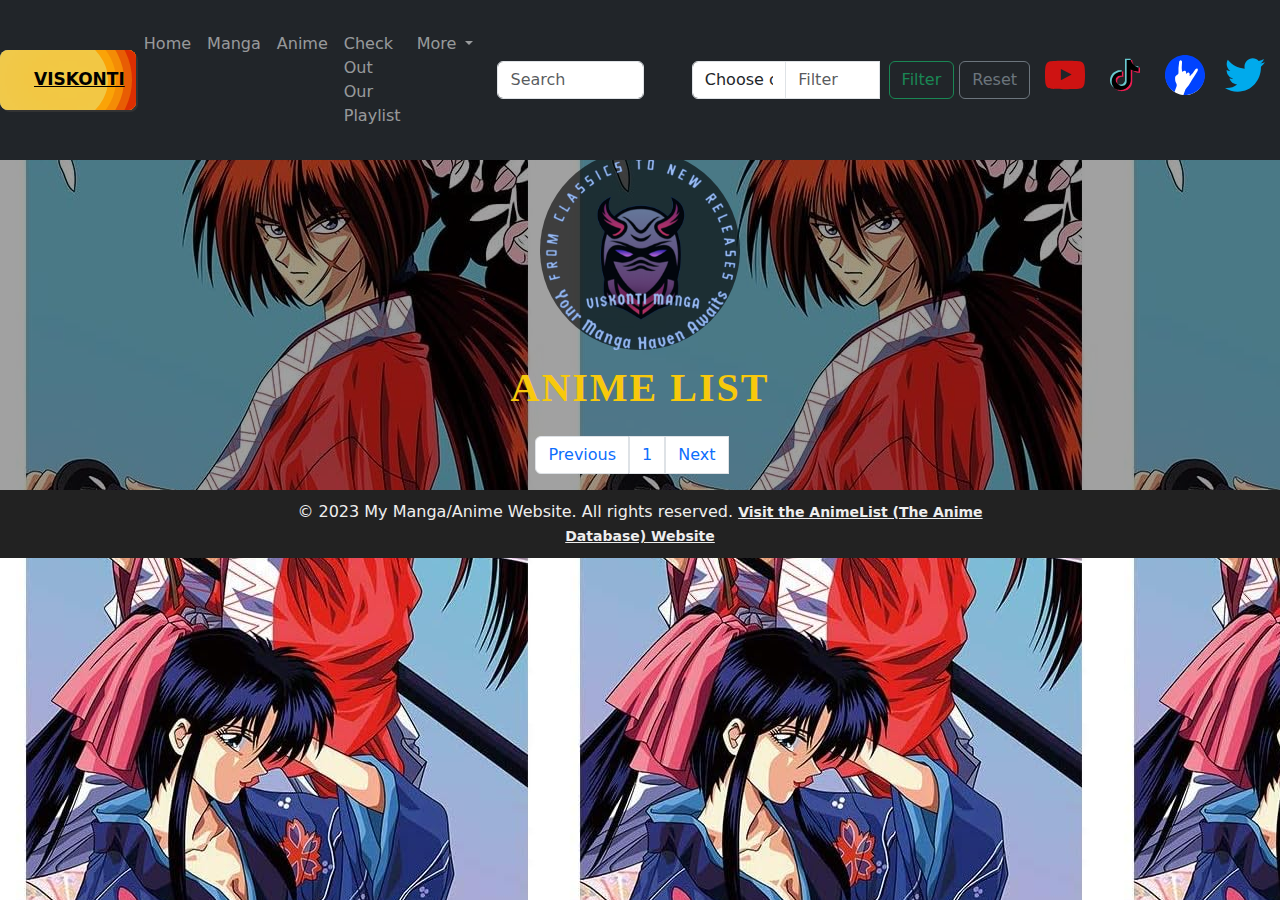
<file: pages/anime.html>
<!DOCTYPE html>
<html>
<head>
  <title>Anime List</title>
  <link rel="stylesheet" type="text/css" href="../styles/anime.css">
  <meta name="viewport" content="width=device-width, initial-scale=1.0">
  <link rel="stylesheet" href="https://cdn.jsdelivr.net/npm/bootstrap@5.3.0/dist/css/bootstrap.min.css">
  <link rel="icon" href="../img/logo2.png" type="image/png">
</head>
<body>
  <nav class="navbar navbar-expand-lg navbar-dark bg-dark sticky-top">
    <a class="button" href="../index.html">
      VISKONTI
    </a>
    <button class="navbar-toggler" type="button" data-bs-toggle="collapse" data-bs-target="#navbarSupportedContent" aria-controls="navbarSupportedContent" aria-expanded="false" aria-label="Toggle navigation">
      <span class="navbar-toggler-icon"></span>
    </button>

    <div class="collapse navbar-collapse" id="navbarSupportedContent">
      <ul class="navbar-nav mr-auto">
        <li class="nav-item active">
          <a class="nav-link" href="../index.html">Home <span class="sr-only"></span></a>
        </li>
        <li class="nav-item active">
          <a class="nav-link" href="./manga.html">Manga <span class="sr-only"></span></a>
        </li>
        <li class="nav-item">
          <a class="nav-link" href="./anime.html">Anime</a>
        </li>
        <li class="nav-item">
          <a class="nav-link" href="./opening.html">Check Out Our Playlist</a>
        </li>
        <li class="nav-item dropdown">
          <a class="nav-link dropdown-toggle" href="#" id="navbarDropdown" role="button" data-bs-toggle="dropdown" aria-haspopup="true" aria-expanded="false">
            More
          </a>
          <div class="dropdown-menu" aria-labelledby="navbarDropdown">
            <a class="dropdown-item" href="./trendingManga.html">Trending Manga</a>
            <a class="dropdown-item" href="./trendingAnime.html">Trending Anime</a>
            <div class="dropdown-divider"></div>
            <a class="dropdown-item" href="./people.html">Authors</a>
          </div>
        </li>
      </ul>
      <form id="searchForm" class="form-inline my-2 my-lg-0">
        <input id="searchInput" class="form-control mr-sm-2" type="search" placeholder="Search" aria-label="Search">
      </form>
      <ul></ul>

<form id="filterForm" class="form-inline my-2 my-lg-0">
  <div class="input-group">
    <select id="filterSelect" class="form-control">
      <option value="" selected disabled>Choose criteria</option>
      <option value="title">Title</option>
      <option value="subtype">Subtype</option>
      <option value="ageRating">Age Rating</option>
    </select>
    <input id="filterInput" class="form-control" type="search" placeholder="Filter" aria-label="Filter">
    <div class="input-group-append">
      <button id="filterButton" class="btn btn-outline-success mt-10" type="button">Filter</button>
      <button id="resetButton" class="btn btn-outline-secondary" type="button">Reset</button>
    </div>
  </div>
</form>

<div class="social-media-boxes">
  <div class="box">
    <a href="https://www.youtube.com/@viskonti8406/featured"><img src="../img/youtube.svg" alt="YouTube"></a>
  </div>
  <div class="box">
    <a href="https://www.tiktok.com/@viskonti103"><img src="../img/tiktok.svg" alt="TikTok"></a>
  </div>
  <div class="box">
    <a href="https://coub.com/king-of-anime"><img src="../img/coub.svg" alt="Coub"></a>
  </div>
  <div class="box">
    <a href="https://www.twitter.com"><img src="../img/twitter.svg" alt="Twitter"></a>
  </div>
</div>

                
    </div>
  </nav>
      
  <div class="curtain">
    <div class="container">
      <div class="d-flex justify-content-center align-items-center" style="height: 20vh;">
        <div class="darkness">
          <img src="../img/logo.png" alt="Logo" height="200">
        </div>
      </div>
      <h1 class="mt-4" id="top">Anime List</h1>
      <div id="anime-container" class="anime-container"></div>
    </div>
    
    <nav aria-label="Page navigation example">
      <ul id="pagination" class="pagination justify-content-center">
        <li class="page-item">
          <button class="page-link" id="prev">Previous</button>
        </li>
        <li id="currentPageContainer">
          <span class="page-link" id="currentPage">1</span>
        </li>
        <li>
          <button class="page-link" id="nxt">Next</button>
        </li>
      </ul>
    </nav>
    
  </div>

  <footer>
    <p>&copy; 2023 My Manga/Anime Website. All rights reserved. <a href="https://myanimelist.net/">Visit the AnimeList (The Anime Database) Website</a></p>
  </footer>

  <script src="../function/anime.js"></script>
  <script src="https://cdn.jsdelivr.net/npm/bootstrap@5.3.0/dist/js/bootstrap.bundle.min.js"></script>
</body>
</html>
</file>
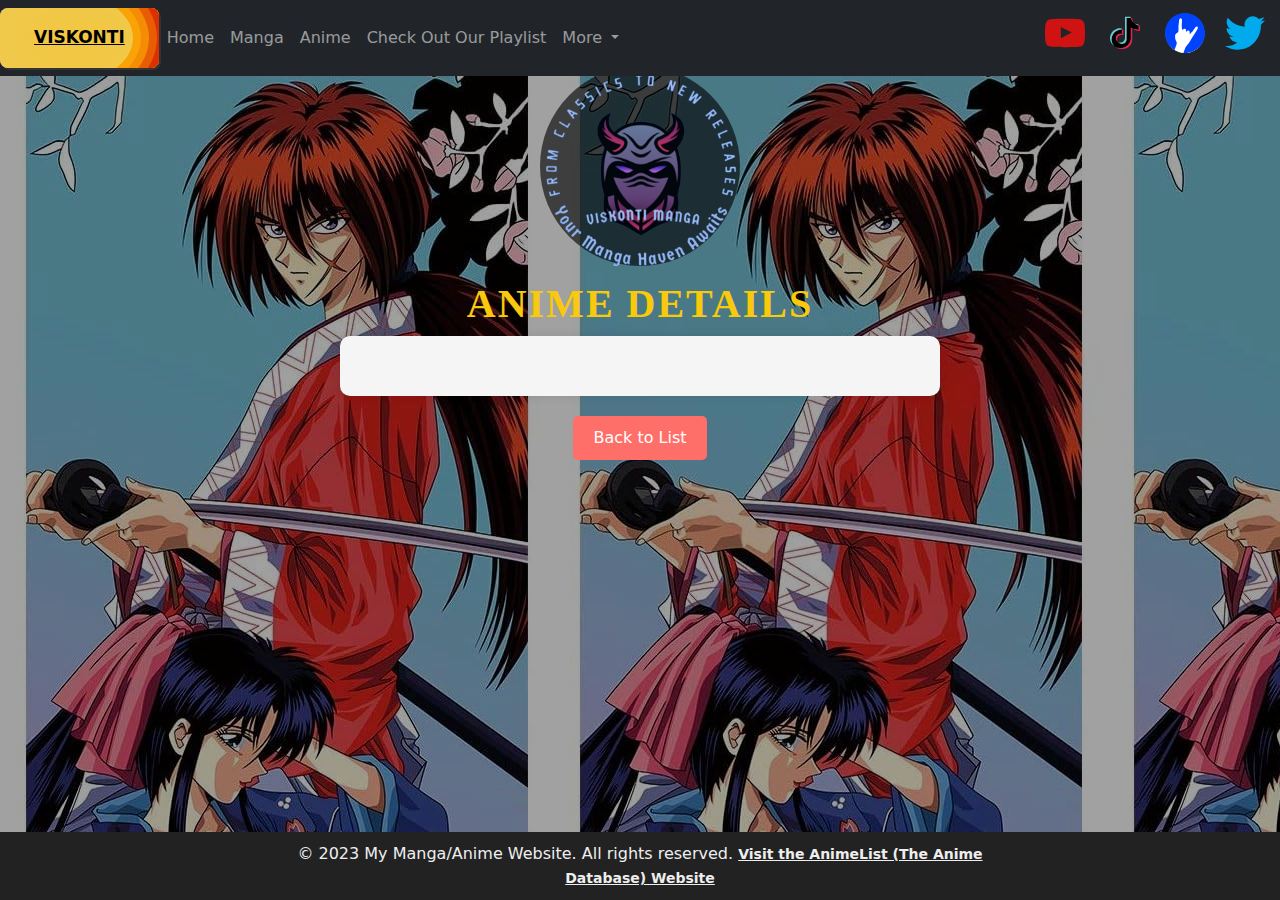
<file: pages/animeDetails.html>
<!DOCTYPE html>
<html>
<head>
  <title id="page_name"></title>
  <link rel="stylesheet" type="text/css" href="../styles/animeDetails.css">
  <meta name="viewport" content="width=device-width, initial-scale=1.0">
  <link rel="stylesheet" href="https://cdn.jsdelivr.net/npm/bootstrap@5.3.0/dist/css/bootstrap.min.css">
  <link rel="icon" href="../img/logo2.png" type="image/png">

  
</head>
<body>

    <nav class="navbar navbar-expand-lg navbar-dark bg-dark sticky-top">
        <a class="button" href="../index.html">
          VISKONTI
        </a>
        <button class="navbar-toggler" type="button" data-bs-toggle="collapse" data-bs-target="#navbarSupportedContent" aria-controls="navbarSupportedContent" aria-expanded="false" aria-label="Toggle navigation">
          <span class="navbar-toggler-icon"></span>
        </button>
    
        <div class="collapse navbar-collapse" id="navbarSupportedContent">
          <ul class="navbar-nav mr-auto">
            <li class="nav-item active">
              <a class="nav-link" href="../index.html">Home <span class="sr-only"></span></a>
            </li>
            <li class="nav-item active">
              <a class="nav-link" href="./manga.html">Manga <span class="sr-only"></span></a>
            </li>
            <li class="nav-item">
              <a class="nav-link" href="./anime.html">Anime</a>
            </li>
            <li class="nav-item">
              <a class="nav-link" href="./opening.html">Check Out Our Playlist</a>
            </li>
            <li class="nav-item dropdown">
              <a class="nav-link dropdown-toggle" href="#" id="navbarDropdown" role="button" data-bs-toggle="dropdown" aria-haspopup="true" aria-expanded="false">
                More
              </a>
              <div class="dropdown-menu" aria-labelledby="navbarDropdown">
                <a class="dropdown-item" href="./trendingManga.html">Trending Manga</a>
                <a class="dropdown-item" href="./trendingAnime.html">Trending Anime</a>
                <div class="dropdown-divider"></div>
                <a class="dropdown-item" href="./people.html">Authors</a>
              </div>
            </li>
          </ul>
          <div class="social-media-boxes">
            <div class="box">
              <a href="https://www.youtube.com/@viskonti8406/featured"><img src="../img/youtube.svg" alt="YouTube"></a>
            </div>
            <div class="box">
              <a href="https://www.tiktok.com/@viskonti103"><img src="../img/tiktok.svg" alt="TikTok"></a>
            </div>
            <div class="box">
              <a href="https://coub.com/king-of-anime"><img src="../img/coub.svg" alt="Coub"></a>
            </div>
            <div class="box">
              <a href="https://www.twitter.com"><img src="../img/twitter.svg" alt="Twitter"></a>
            </div>
          </div>
        </div>
      </nav>


      <div class="curtain">
        <div class="container">
          <div class="d-flex justify-content-center align-items-center" style="height: 20vh;">
            <div class="darkness">
              <img src="../img/logo.png" alt="Logo" height="200">
            </div>
          </div>
      <h1 id="top" class="mt-4">Anime Details</h1>
      <div id="anime-details-container"></div>
      <div class="button1-container">
        <a href="./anime.html" class="button1">Back to List</a>
      </div>
    </div>
  </div>

  <footer>
    <p>&copy; 2023 My Manga/Anime Website. All rights reserved. <a href="https://myanimelist.net/">Visit the AnimeList (The Anime Database) Website</a></p>
  </footer>

  <script src="../function/animeDetails.js"></script>
  <script src="https://cdn.jsdelivr.net/npm/bootstrap@5.3.0/dist/js/bootstrap.bundle.min.js"></script>
</body>
</html>
</file>
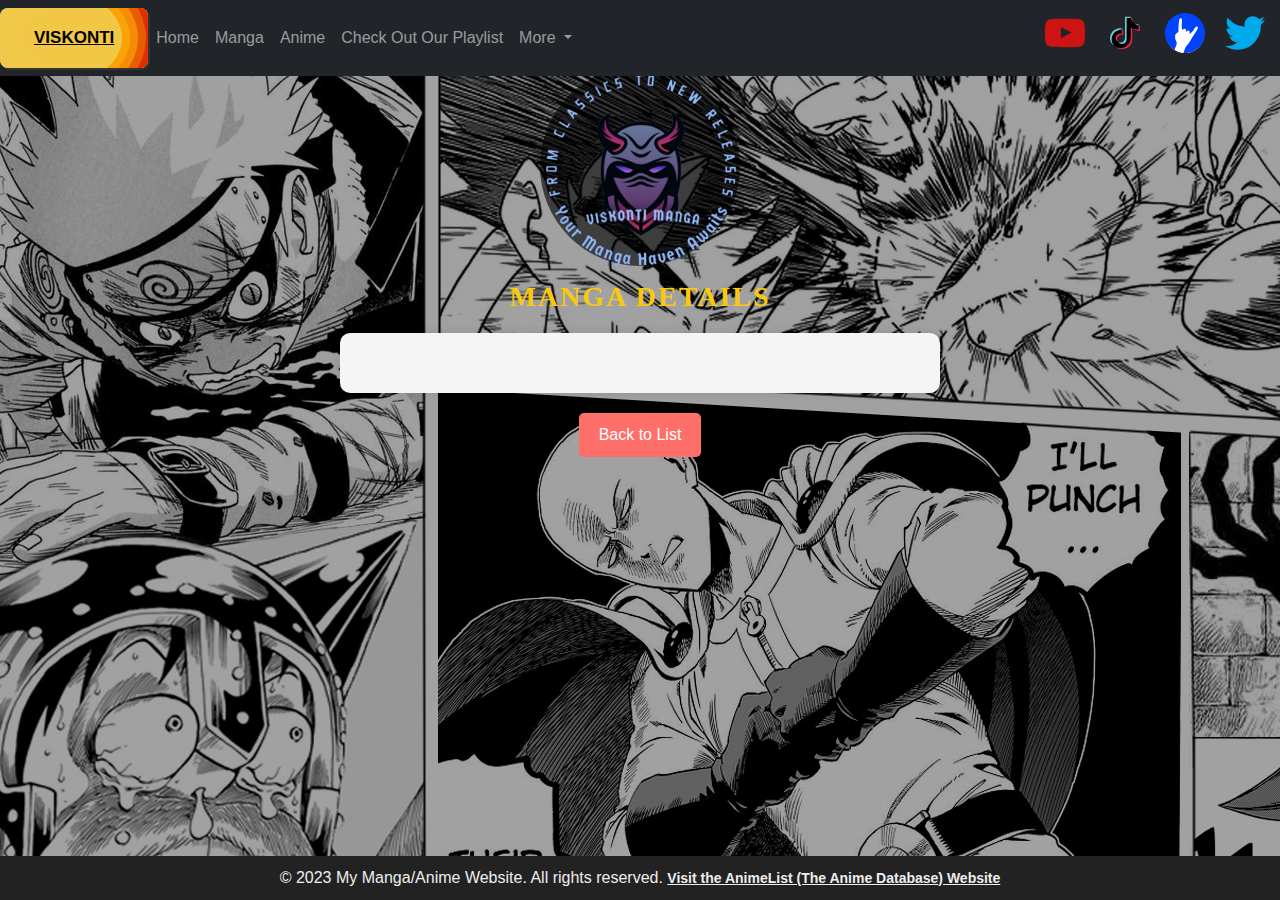
<file: pages/details.html>
<!DOCTYPE html>
<html>
<head>
  <title id="page_name"></title>
  <meta name="viewport" content="width=device-width, initial-scale=1.0">
  <link rel="stylesheet" href="https://cdn.jsdelivr.net/npm/bootstrap@5.3.0/dist/css/bootstrap.min.css">
  <link rel="stylesheet" type="text/css" href="../styles/details.css">
  <link rel="stylesheet" type="text/css" href="https://cdnjs.cloudflare.com/ajax/libs/animate.css/4.1.1/animate.min.css">
  <link href="https://fonts.googleapis.com/css2?family=Roboto" rel="stylesheet">
  <link rel="icon" href="../img/logo2.png" type="image/png">

</head>
<body>
  <nav class="navbar navbar-expand-lg navbar-dark bg-dark sticky-top">
    <a class="button" href="../index.html">
      VISKONTI
    </a>
    <button class="navbar-toggler" type="button" data-bs-toggle="collapse" data-bs-target="#navbarSupportedContent" aria-controls="navbarSupportedContent" aria-expanded="false" aria-label="Toggle navigation">
      <span class="navbar-toggler-icon"></span>
    </button>

    <div class="collapse navbar-collapse" id="navbarSupportedContent">
      <ul class="navbar-nav mr-auto">
        <li class="nav-item active">
          <a class="nav-link" href="../index.html">Home <span class="sr-only"></span></a>
        </li>
        <li class="nav-item active">
          <a class="nav-link" href="./manga.html">Manga <span class="sr-only"></span></a>
        </li>
        <li class="nav-item">
          <a class="nav-link" href="./anime.html">Anime</a>
        </li>
        <li class="nav-item">
          <a class="nav-link" href="./opening.html">Check Out Our Playlist</a>
        </li>
        <li class="nav-item dropdown">
          <a class="nav-link dropdown-toggle" href="#" id="navbarDropdown" role="button" data-bs-toggle="dropdown" aria-haspopup="true" aria-expanded="false">
            More
          </a>
          <div class="dropdown-menu" aria-labelledby="navbarDropdown">
            <a class="dropdown-item" href="./trendingManga.html">Trending Manga</a>
            <a class="dropdown-item" href="./trendingAnime.html">Trending Anime</a>
            <div class="dropdown-divider"></div>
            <a class="dropdown-item" href="./people.html">Authors</a>
          </div>
        </li>
      </ul>

      <div class="social-media-boxes">
        <div class="box">
          <a href="https://www.youtube.com/@viskonti8406/featured"><img src="../img/youtube.svg" alt="YouTube"></a>
        </div>
        <div class="box">
          <a href="https://www.tiktok.com/@viskonti103"><img src="../img/tiktok.svg" alt="TikTok"></a>
        </div>
        <div class="box">
          <a href="https://coub.com/king-of-anime"><img src="../img/coub.svg" alt="Coub"></a>
        </div>
        <div class="box">
          <a href="https://www.twitter.com"><img src="../img/twitter.svg" alt="Twitter"></a>
        </div>
      </div>

    </div>
  </nav>
  

  <div class="curtain">
    <div class="container">
      <div class="d-flex justify-content-center align-items-center" style="height: 20vh;">
        <div class="darkness">
          <img src="../img/logo.png" alt="Logo" height="200">
        </div>
      </div>
      <h1 id="top" class="mt-4">Manga Details</h1>
      <div id="manga-details"></div>
      <div class="button1-container">
        <a href="#" class="button1">Back to List</a>
      </div>
    </div>
  </div>
  
  <footer>
    <p>&copy; 2023 My Manga/Anime Website. All rights reserved. <a href="https://myanimelist.net/">Visit the AnimeList (The Anime Database) Website</a></p>
  </footer>
  <script src="../function/details.js"></script>
  <script src="https://cdn.jsdelivr.net/npm/bootstrap@5.3.0/dist/js/bootstrap.bundle.min.js"></script>
</body>
</html>
</file>
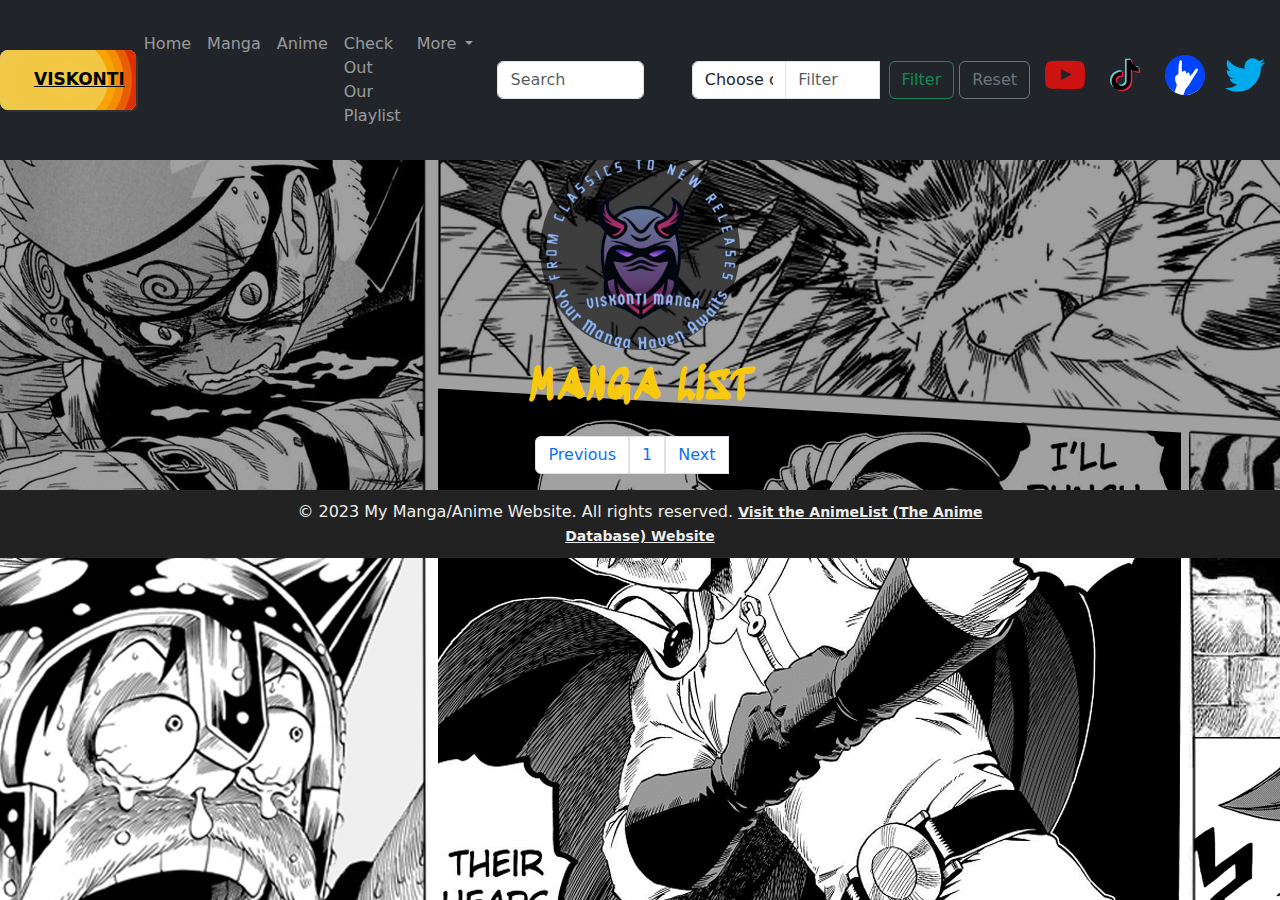
<file: pages/manga.html>
<!DOCTYPE html>
<html lang="en">

<head>
  <meta charset="UTF-8">
  <meta name="viewport" content="width=device-width, initial-scale=1.0">
  <title>Manga List</title>
  <link rel="stylesheet" href="../styles/manga.css">
  <link rel="stylesheet" href="https://cdn.jsdelivr.net/npm/bootstrap@5.3.0/dist/css/bootstrap.min.css">
  <link rel="preconnect" href="https://fonts.googleapis.com">
  <link rel="preconnect" href="https://fonts.gstatic.com" crossorigin>
  <link href="https://fonts.googleapis.com/css2?family=Sedgwick+Ave+Display&display=swap" rel="stylesheet">
  <link rel="icon" href="../img/logo2.png" type="image/png">

</head>

<body>

  <nav class="navbar navbar-expand-lg navbar-dark bg-dark sticky-top">
    <a class="button" href="../index.html">
      VISKONTI
    </a>
    <button class="navbar-toggler" type="button" data-bs-toggle="collapse" data-bs-target="#navbarSupportedContent" aria-controls="navbarSupportedContent" aria-expanded="false" aria-label="Toggle navigation">
      <span class="navbar-toggler-icon"></span>
    </button>

    <div class="collapse navbar-collapse" id="navbarSupportedContent">
      <ul class="navbar-nav mr-auto">
        <li class="nav-item active">
          <a class="nav-link" href="../index.html">Home <span class="sr-only"></span></a>
        </li>
        <li class="nav-item active">
          <a class="nav-link" href="./manga.html">Manga <span class="sr-only"></span></a>
        </li>
        <li class="nav-item">
          <a class="nav-link" href="./anime.html">Anime</a>
        </li>
        <li class="nav-item">
          <a class="nav-link" href="./opening.html">Check Out Our Playlist</a>
        </li>
        <li class="nav-item dropdown">
          <a class="nav-link dropdown-toggle" href="#" id="navbarDropdown" role="button" data-bs-toggle="dropdown" aria-haspopup="true" aria-expanded="false">
            More
          </a>
          <div class="dropdown-menu" aria-labelledby="navbarDropdown">
            <a class="dropdown-item" href="./trendingManga.html">Trending Manga</a>
            <a class="dropdown-item" href="./trendingAnime.html">Trending Anime</a>
            <div class="dropdown-divider"></div>
            <a class="dropdown-item" href="./people.html">Authors</a>
          </div>
        </li>
      </ul>
      <form id="searchForm" class="form-inline my-2 my-lg-0">
        <input id="searchInput" class="form-control mr-sm-2" type="search" placeholder="Search" aria-label="Search">
      </form>
      <ul></ul>

      <form id="filterForm" class="form-inline my-2 my-lg-0">
        <div class="input-group">
          <select id="filterSelect" class="form-control">
            <option value="" selected disabled>Choose criteria</option>
            <option value="title">Title</option>
            <option value="ageRating">Age Rating</option>
          </select>
          <input id="filterInput" class="form-control" type="search" placeholder="Filter" aria-label="Filter">
          <div class="input-group-append">
            <button id="filterButton" class="btn btn-outline-success mt-10" type="button">Filter</button>
            <button id="resetButton" class="btn btn-outline-secondary" type="button">Reset</button>
          </div>
        </div>
      </form>

      <div class="social-media-boxes">
        <div class="box">
          <a href="https://www.youtube.com/@viskonti8406/featured"><img src="../img/youtube.svg" alt="YouTube"></a>
        </div>
        <div class="box">
          <a href="https://www.tiktok.com/@viskonti103"><img src="../img/tiktok.svg" alt="TikTok"></a>
        </div>
        <div class="box">
          <a href="https://coub.com/king-of-anime"><img src="../img/coub.svg" alt="Coub"></a>
        </div>
        <div class="box">
          <a href="https://www.twitter.com"><img src="../img/twitter.svg" alt="Twitter"></a>
        </div>
    </div>
      

    </div>
  </nav>

  <div class="curtain">
    <div class="container">
      <div class="d-flex justify-content-center align-items-center" style="height: 20vh;">
        <div class="darkness">
          <img src="../img/logo.png" alt="Logo" height="200">
        </div>
      </div>
      <h1 class="mt-4" id="top">Manga List</h1>
      <div id="manga-list" class="manga-list"></div>
    </div>

    <nav aria-label="Page navigation example">
      <ul id="pagination" class="pagination justify-content-center">
        <li class="page-item ">
          <button class="page-link" id="prev">Previous</button>
        </li>
        <li id="pageContainer">
          <span class="page-link" id="page">1</span>
        </li>
        <li>
          <button class="page-link" id="nxt">Next</button>
        </li>    
      </ul>
    </nav>

  </div>

  <footer>
    <p>&copy; 2023 My Manga/Anime Website. All rights reserved. <a href="https://myanimelist.net/">Visit the AnimeList (The Anime Database) Website</a></p>
  </footer>

  <script src="../function/manga.js" defer></script>
  <script src="https://cdn.jsdelivr.net/npm/bootstrap@5.3.0/dist/js/bootstrap.bundle.min.js"></script>
</body>

</html>
</file>
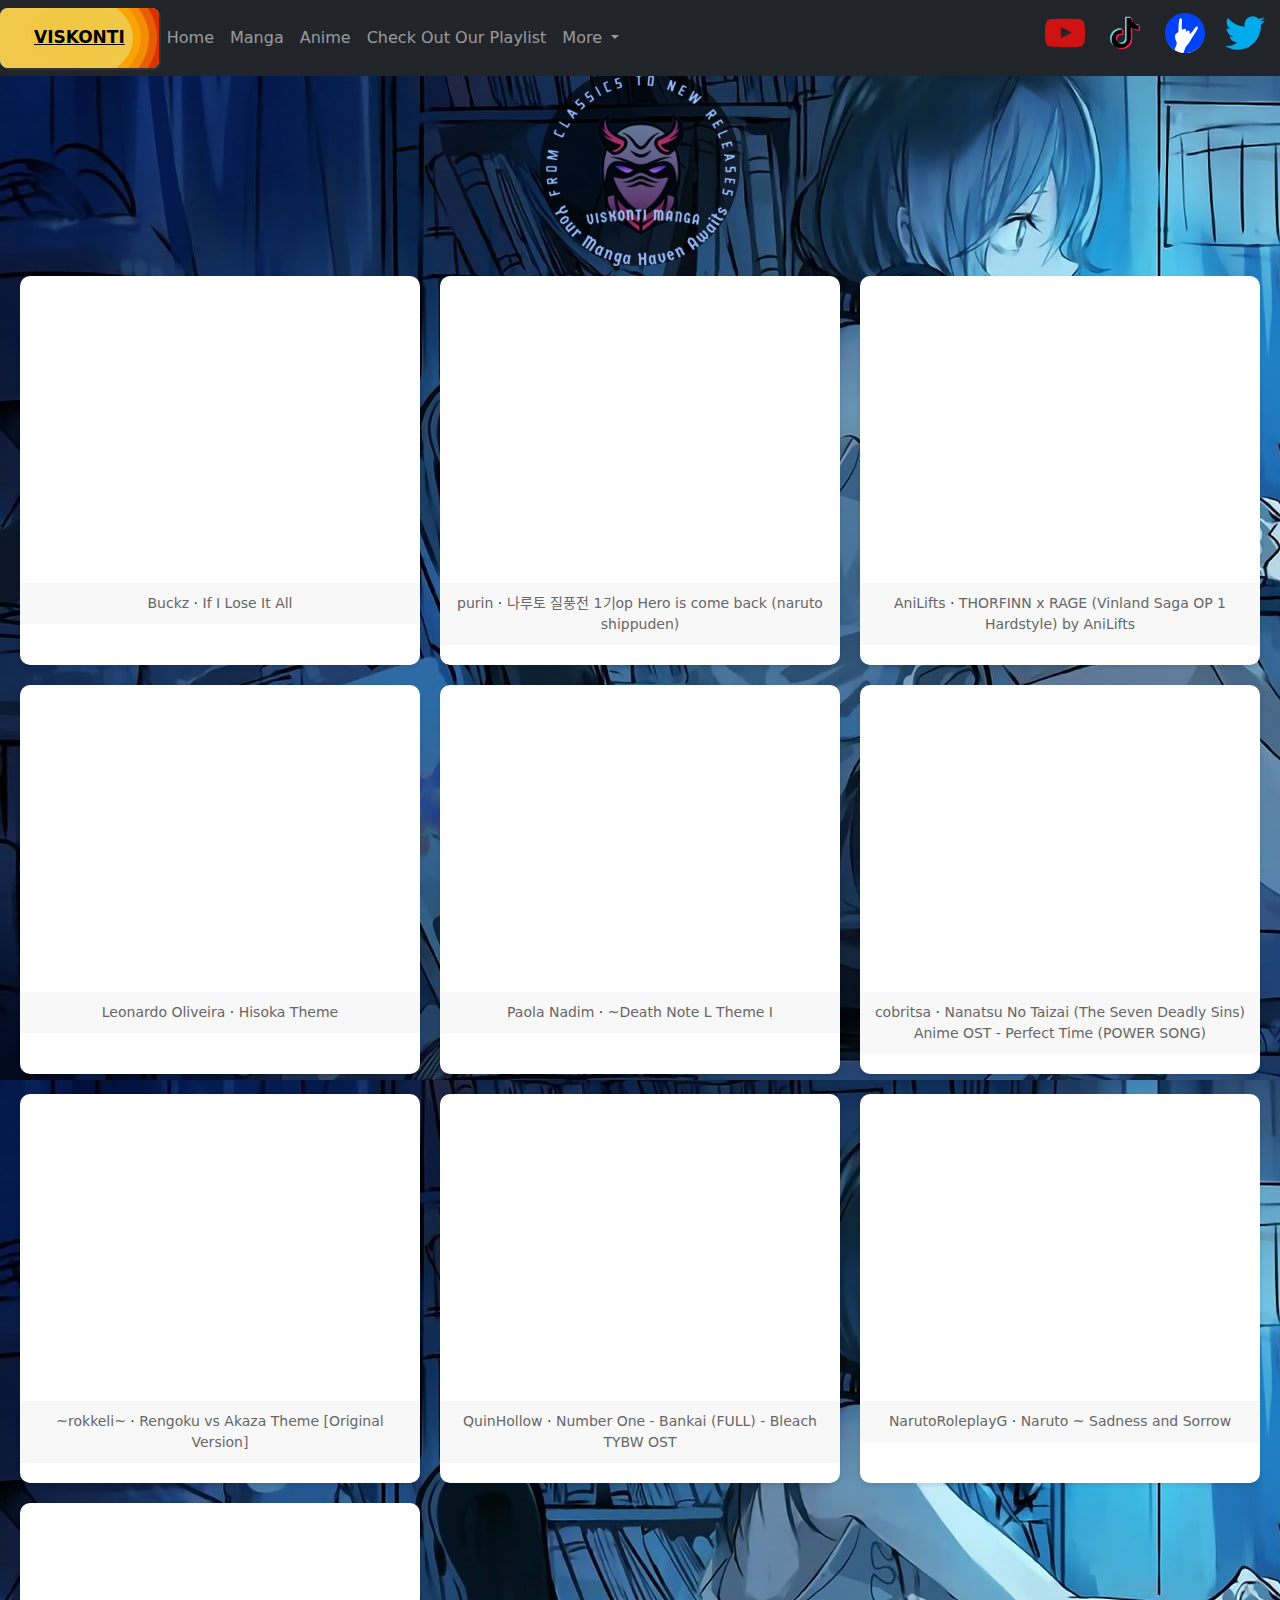
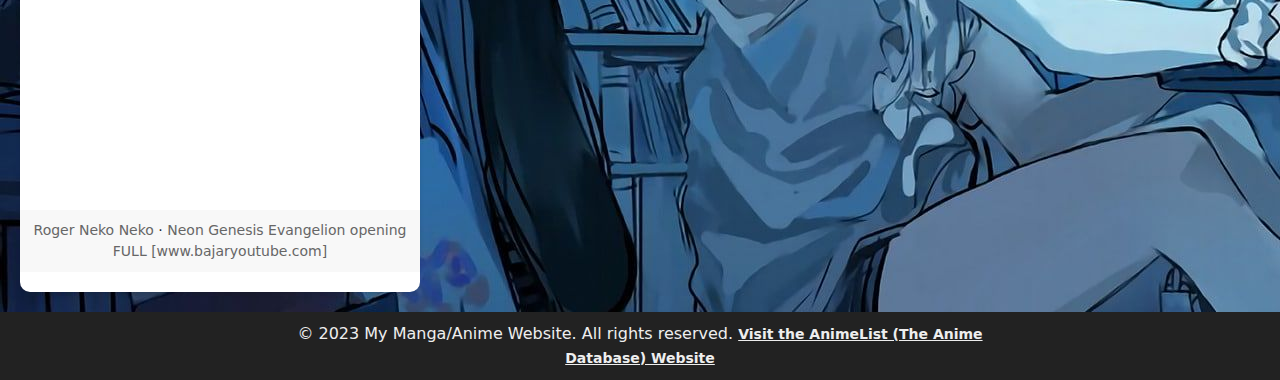
<file: pages/opening.html>
<!DOCTYPE html>
<html>
<head>
  <title>Anime Music</title>
  <link rel="stylesheet" type="text/css" href="../styles/opening.css">
  <meta name="viewport" content="width=device-width, initial-scale=1.0">
  <link rel="stylesheet" href="https://cdn.jsdelivr.net/npm/bootstrap@5.3.0/dist/css/bootstrap.min.css">
  <link rel="icon" href="../img/logo2.png" type="image/png">

</head>
<body>

  <nav class="navbar navbar-expand-lg navbar-dark bg-dark sticky-top">
    <a class="button" href="../index.html">
      VISKONTI
    </a>
    <button class="navbar-toggler" type="button" data-bs-toggle="collapse" data-bs-target="#navbarSupportedContent" aria-controls="navbarSupportedContent" aria-expanded="false" aria-label="Toggle navigation">
      <span class="navbar-toggler-icon"></span>
    </button>

    <div class="collapse navbar-collapse" id="navbarSupportedContent">
      <ul class="navbar-nav mr-auto">
        <li class="nav-item active">
          <a class="nav-link" href="../index.html">Home <span class="sr-only"></span></a>
        </li>
        <li class="nav-item active">
          <a class="nav-link" href="./manga.html">Manga <span class="sr-only"></span></a>
        </li>
        <li class="nav-item">
          <a class="nav-link" href="./anime.html">Anime</a>
        </li>
        <li class="nav-item">
          <a class="nav-link" href="./pages/opening.html">Check Out Our Playlist</a>
        </li>
        <li class="nav-item dropdown">
          <a class="nav-link dropdown-toggle" href="#" id="navbarDropdown" role="button" data-bs-toggle="dropdown" aria-haspopup="true" aria-expanded="false">
            More
          </a>
          <div class="dropdown-menu" aria-labelledby="navbarDropdown">
            <a class="dropdown-item" href="./trendingManga.html">Trending Manga</a>
            <a class="dropdown-item" href="./trendingAnime.html">Trending Anime</a>
            <div class="dropdown-divider"></div>
            <a class="dropdown-item" href="./people.html">Authors</a>
          </div>
        </li>
      </ul>

      <div class="social-media-boxes">
        <div class="box">
          <a href="https://www.youtube.com/@viskonti8406/featured"><img src="../img/youtube.svg" alt="YouTube"></a>
        </div>
        <div class="box">
          <a href="https://www.tiktok.com/@viskonti103"><img src="../img/tiktok.svg" alt="TikTok"></a>
        </div>
        <div class="box">
          <a href="https://coub.com/king-of-anime"><img src="../img/coub.svg" alt="Coub"></a>
        </div>
        <div class="box">
          <a href="https://www.twitter.com"><img src="../img/twitter.svg" alt="Twitter"></a>
        </div>
      </div>

    </div>
  </nav>

  <div class="curtain">
    <div class="container">
      <div class="d-flex justify-content-center align-items-center" style="height: 20vh;">
        <div class="darkness">
          <img src="../img/logo.png" alt="Logo" height="200">
        </div>
      </div>
      <div id="anime-container" class="anime-container"></div>
    </div>


  <div class="music-container">
    <div class="music-item">
        <iframe width="100%" height="300" scrolling="no" frameborder="no" allow="autoplay" src="https://w.soundcloud.com/player/?url=https%3A//api.soundcloud.com/tracks/1268233558&color=%23ff5500&auto_play=false&hide_related=false&show_comments=true&show_user=true&show_reposts=false&show_teaser=true&visual=true"></iframe><div class="music"><a href="https://soundcloud.com/buckzxd" title="Buckz" target="_blank" class="music2">Buckz</a> · <a href="https://soundcloud.com/buckzxd/if-i-lose-it-all" title="If I Lose It All" target="_blank" class="music2">If I Lose It All</a></div>
      <div class="music-info">
      </div>
    </div>

    <div class="music-item">
        <iframe width="100%" height="300" scrolling="no" frameborder="no" allow="autoplay" src="https://w.soundcloud.com/player/?url=https%3A//api.soundcloud.com/tracks/957515959&color=%23ff5500&auto_play=false&hide_related=false&show_comments=true&show_user=true&show_reposts=false&show_teaser=true&visual=true"></iframe><div class="music"><a href="https://soundcloud.com/user-199375551" title="purin" target="_blank" class="music2">purin</a> · <a href="https://soundcloud.com/user-199375551/1-op-hero-is-come-back" title="나루토 질풍전 1기op Hero is come back (naruto shippuden)" target="_blank" class="music2">나루토 질풍전 1기op Hero is come back (naruto shippuden)</a></div>
        <div class="music-info">
        </div>
      </div>

      <div class="music-item">
        <iframe width="100%" height="300" scrolling="no" frameborder="no" allow="autoplay" src="https://w.soundcloud.com/player/?url=https%3A//api.soundcloud.com/tracks/1304152432&color=%23ff5500&auto_play=false&hide_related=false&show_comments=true&show_user=true&show_reposts=false&show_teaser=true&visual=true"></iframe><div class="music"><a href="https://soundcloud.com/anilifts" title="AniLifts" target="_blank" class="music2">AniLifts</a> · <a href="https://soundcloud.com/anilifts/thorfinn-x-rage-anilifts" title="THORFINN x RAGE (Vinland Saga OP 1 Hardstyle) by AniLifts" target="_blank" class="music2">THORFINN x RAGE (Vinland Saga OP 1 Hardstyle) by AniLifts</a></div>
        <div class="music-info">
        </div>
      </div>

      <div class="music-item">
        <iframe width="100%" height="300" scrolling="no" frameborder="no" allow="autoplay" src="https://w.soundcloud.com/player/?url=https%3A//api.soundcloud.com/tracks/333384866&color=%23ff5500&auto_play=false&hide_related=false&show_comments=true&show_user=true&show_reposts=false&show_teaser=true&visual=true"></iframe><div class="music"><a href="https://soundcloud.com/leonardo-oliveira-276554631" title="Leonardo Oliveira" target="_blank" class="music2">Leonardo Oliveira</a> · <a href="https://soundcloud.com/leonardo-oliveira-276554631/hisoka-theme" title="Hisoka Theme" target="_blank" class="music2">Hisoka Theme</a></div>
        <div class="music-info">
        </div>
      </div>

      <div class="music-item">
        <iframe width="100%" height="300" scrolling="no" frameborder="no" allow="autoplay" src="https://w.soundcloud.com/player/?url=https%3A//api.soundcloud.com/tracks/59560595&color=%23ff5500&auto_play=false&hide_related=false&show_comments=true&show_user=true&show_reposts=false&show_teaser=true&visual=true"></iframe><div class="music"><a href="https://soundcloud.com/pao_glez" title="Paola Nadim" target="_blank" class="music2">Paola Nadim</a> · <a href="https://soundcloud.com/pao_glez/death-note-l-theme-i" title="~Death Note L Theme I" target="_blank" class="music2">~Death Note L Theme I</a></div>
        <div class="music-info">
        </div>
      </div>

      <div class="music-item">
        <iframe width="100%" height="300" scrolling="no" frameborder="no" allow="autoplay" src="https://w.soundcloud.com/player/?url=https%3A//api.soundcloud.com/tracks/205620484&color=%23ff5500&auto_play=false&hide_related=false&show_comments=true&show_user=true&show_reposts=false&show_teaser=true&visual=true"></iframe><div class="music"><a href="https://soundcloud.com/cobritsa" title="cobritsa" target="_blank" class="music2">cobritsa</a> · <a href="https://soundcloud.com/cobritsa/nanatsu" title="Nanatsu No Taizai (The Seven Deadly Sins) Anime OST - Perfect Time (POWER SONG)" target="_blank" class="music2">Nanatsu No Taizai (The Seven Deadly Sins) Anime OST - Perfect Time (POWER SONG)</a></div>
        <div class="music-info">
        </div>
      </div>

      <div class="music-item">
        <iframe width="100%" height="300" scrolling="no" frameborder="no" allow="autoplay" src="https://w.soundcloud.com/player/?url=https%3A//api.soundcloud.com/tracks/1077177967&color=%23ff5500&auto_play=false&hide_related=false&show_comments=true&show_user=true&show_reposts=false&show_teaser=true&visual=true"></iframe><div class="music"><a href="https://soundcloud.com/anime-4vrlit" title="~rokkeli~" target="_blank" class="music2">~rokkeli~</a> · <a href="https://soundcloud.com/anime-4vrlit/rengoku-vs-akaza-theme" title="Rengoku vs Akaza Theme [Original Version]" target="_blank" class="music2">Rengoku vs Akaza Theme [Original Version]</a></div>
        <div class="music-info">
        </div>
      </div>

      <div class="music-item">
        <iframe width="100%" height="300" scrolling="no" frameborder="no" allow="autoplay" src="https://w.soundcloud.com/player/?url=https%3A//api.soundcloud.com/tracks/1403860426&color=%23ff5500&auto_play=false&hide_related=false&show_comments=true&show_user=true&show_reposts=false&show_teaser=true&visual=true"></iframe><div class="music"><a href="https://soundcloud.com/quinhollow" title="QuinHollow" target="_blank" class="music2">QuinHollow</a> · <a href="https://soundcloud.com/quinhollow/number-one-bankai-bleach-tybw" title="Number One - Bankai (FULL) - Bleach TYBW OST" target="_blank" class="music2">Number One - Bankai (FULL) - Bleach TYBW OST</a></div>
        <div class="music-info">
        </div>
      </div>

      <div class="music-item">
        <iframe width="100%" height="300" scrolling="no" frameborder="no" allow="autoplay" src="https://w.soundcloud.com/player/?url=https%3A//api.soundcloud.com/tracks/59614179&color=%23ff5500&auto_play=false&hide_related=false&show_comments=true&show_user=true&show_reposts=false&show_teaser=true&visual=true"></iframe><div class="music"><a href="https://soundcloud.com/narutoroleplayg" title="NarutoRoleplayG" target="_blank" class="music2">NarutoRoleplayG</a> · <a href="https://soundcloud.com/narutoroleplayg/naruto-sadness-and-sorrow" title="Naruto ~ Sadness and Sorrow" target="_blank" class="music2">Naruto ~ Sadness and Sorrow</a></div>
        <div class="music-info">
        </div>
      </div>

    
    <div class="music-item">
      <iframe width="100%" height="300" scrolling="no" frameborder="no" allow="autoplay" src="https://w.soundcloud.com/player/?url=https%3A//api.soundcloud.com/tracks/35987937&color=%23ff5500&auto_play=false&hide_related=false&show_comments=true&show_user=true&show_reposts=false&show_teaser=true&visual=true"></iframe><div class="music"><a href="https://soundcloud.com/roger-neko-neko" title="Roger Neko Neko" target="_blank" class="music2">Roger Neko Neko</a> · <a href="https://soundcloud.com/roger-neko-neko/neon-genesis-evangelion" title="Neon Genesis Evangelion opening FULL [www.bajaryoutube.com]" target="_blank" class="music2">Neon Genesis Evangelion opening FULL [www.bajaryoutube.com]</a></div>
      <div class="music-info">
      </div>
    </div>

  </div>

  <footer>
    <p>&copy; 2023 My Manga/Anime Website. All rights reserved. <a href="https://myanimelist.net/">Visit the AnimeList (The Anime Database) Website</a></p>
  </footer>

  <script src="https://cdn.jsdelivr.net/npm/bootstrap@5.3.0/dist/js/bootstrap.bundle.min.js"></script>
</body>
</html>
</file>
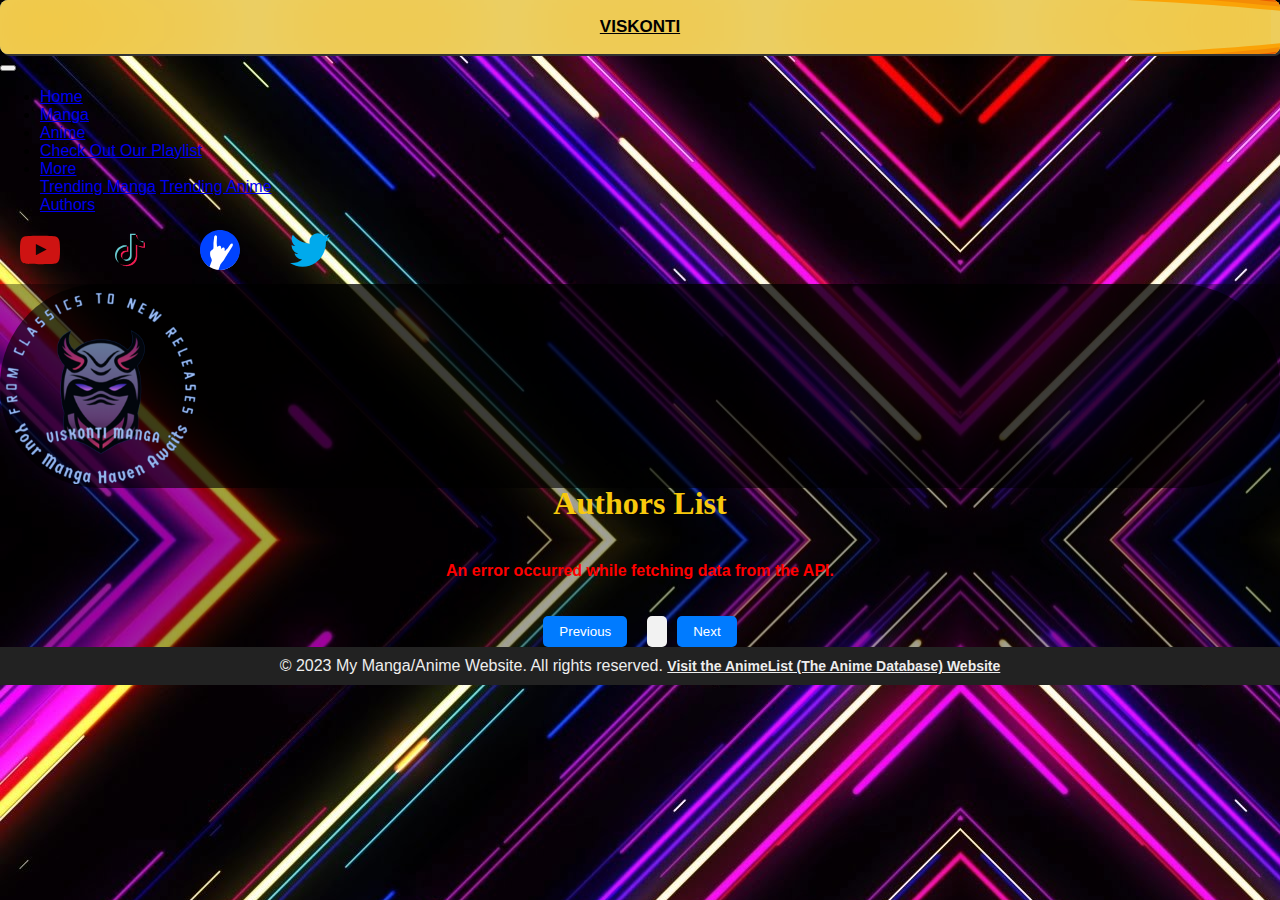
<file: pages/people.html>
<!DOCTYPE html>
<html>
<head>
  <title>Authors</title>
  <meta name="viewport" content="width=device-width, initial-scale=1.0">
  <link rel="stylesheet" type="text/css" href="../styles/people.css">
  <link href="https://cdn.jsdelivr.net/npm/bootstrap@5.3.0/dist/css/bootstrap.min.css" rel="stylesheet" integrity="sha384-9ndCyUaIbzAi2FUVXJi0CjmCapSmO7SnpJef0486qhLnuZ2cdeRhO02iuK6FUUVM" crossorigin="anonymous">
  <link rel="icon" href="../img/logo2.png" type="image/png">

</head>
<body>

  <nav class="navbar navbar-expand-lg navbar-dark bg-dark sticky-top">
    <a class="button" href="../index.html">
      VISKONTI
    </a>
    <button class="navbar-toggler" type="button" data-bs-toggle="collapse" data-bs-target="#navbarSupportedContent" aria-controls="navbarSupportedContent" aria-expanded="false" aria-label="Toggle navigation">
      <span class="navbar-toggler-icon"></span>
    </button>

    <div class="collapse navbar-collapse" id="navbarSupportedContent">
      <ul class="navbar-nav mr-auto">
        <li class="nav-item active">
          <a class="nav-link" href="../index.html">Home <span class="sr-only"></span></a>
        </li>
        <li class="nav-item active">
          <a class="nav-link" href="./manga.html">Manga <span class="sr-only"></span></a>
        </li>
        <li class="nav-item">
          <a class="nav-link" href="./anime.html">Anime</a>
        </li>
        <li class="nav-item">
          <a class="nav-link" href="./opening.html">Check Out Our Playlist</a>
        </li>
        <li class="nav-item dropdown">
          <a class="nav-link dropdown-toggle" href="#" id="navbarDropdown" role="button" data-bs-toggle="dropdown" aria-haspopup="true" aria-expanded="false">
            More
          </a>
          <div class="dropdown-menu" aria-labelledby="navbarDropdown">
            <a class="dropdown-item" href="./trendingManga.html">Trending Manga</a>
            <a class="dropdown-item" href="./trendingAnime.html">Trending Anime</a>
            <div class="dropdown-divider"></div>
            <a class="dropdown-item" href="./people.html">Authors</a>
          </div>
        </li>
      </ul>
    </div>
    <div class="social-media-boxes">
      <div class="box">
        <a href="https://www.youtube.com/@viskonti8406/featured"><img src="../img/youtube.svg" alt="YouTube"></a>
      </div>
      <div class="box">
        <a href="https://www.tiktok.com/@viskonti103"><img src="../img/tiktok.svg" alt="TikTok"></a>
      </div>
      <div class="box">
        <a href="https://coub.com/king-of-anime"><img src="../img/coub.svg" alt="Coub"></a>
      </div>
      <div class="box">
        <a href="https://www.twitter.com"><img src="../img/twitter.svg" alt="Twitter"></a>
      </div>
    </div>
  </nav>



  <div class="curtain">
    <div class="container">
      <div class="d-flex justify-content-center align-items-center" style="height: 20vh;">
        <div class="darkness">
          <img src="../img/logo.png" alt="Logo" height="200">
        </div>
      </div>
      <h1 id="top" class="mt-4">Authors List</h1>
      <div id="results"></div>
      <div id="pagination">
        <button id="prevBtn">Previous</button>
        <span id="pageNumber" class="page-number"></span>
        <button id="nextBtn">Next</button>
      </div>
           
      </div>
    </div>
  </div>

  <footer>
    <p>&copy; 2023 My Manga/Anime Website. All rights reserved. <a href="https://myanimelist.net/">Visit the AnimeList (The Anime Database) Website</a></p>
  </footer>
  
  <script src="../function/people.js"></script>
  <script src="https://cdn.jsdelivr.net/npm/bootstrap@5.3.0/dist/js/bootstrap.bundle.min.js" integrity="sha384-geWF76RCwLtnZ8qwWowPQNguL3RmwHVBC9FhGdlKrxdiJJigb/j/68SIy3Te4Bkz" crossorigin="anonymous"></script>
</body>
</html>
</file>
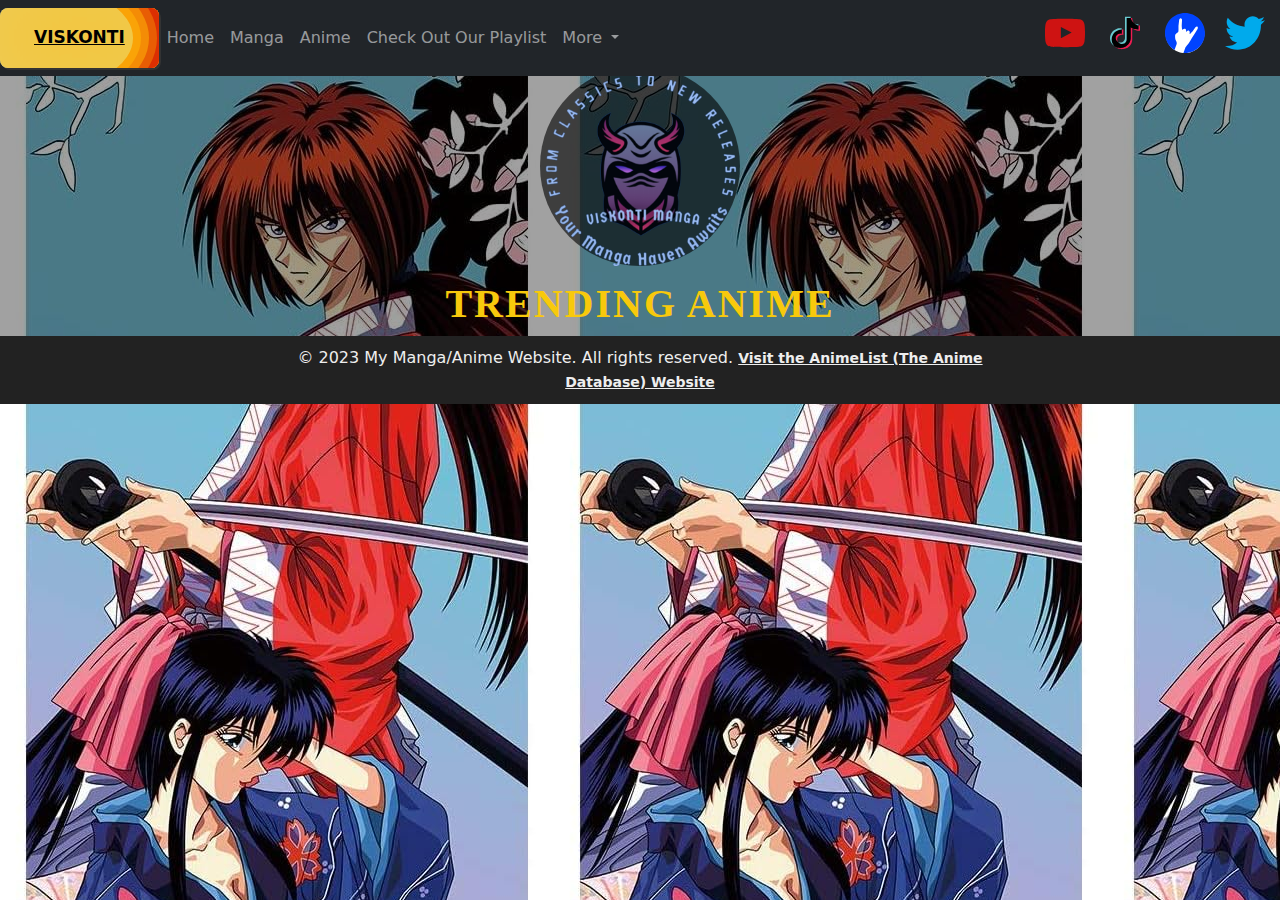
<file: pages/trendingAnime.html>
<!DOCTYPE html>
<html>
<head>
  <title>Trending Anime</title>
  <link rel="stylesheet" type="text/css" href="../styles/trendingAnime.css">
  <link rel="stylesheet" href="https://cdn.jsdelivr.net/npm/bootstrap@5.3.0/dist/css/bootstrap.min.css">
  <meta name="viewport" content="width=device-width, initial-scale=1.0">
  <link rel="icon" href="../img/logo2.png" type="image/png">


</head>
<body>
  <nav class="navbar navbar-expand-lg navbar-dark bg-dark sticky-top">
    <a class="button" href="../index.html">
      VISKONTI
    </a>
    <button class="navbar-toggler" type="button" data-bs-toggle="collapse" data-bs-target="#navbarSupportedContent" aria-controls="navbarSupportedContent" aria-expanded="false" aria-label="Toggle navigation">
      <span class="navbar-toggler-icon"></span>
    </button>

    <div class="collapse navbar-collapse" id="navbarSupportedContent">
      <ul class="navbar-nav mr-auto">
        <li class="nav-item active">
          <a class="nav-link" href="../index.html">Home <span class="sr-only"></span></a>
        </li>
        <li class="nav-item active">
          <a class="nav-link" href="./manga.html">Manga <span class="sr-only"></span></a>
        </li>
        <li class="nav-item">
          <a class="nav-link" href="./anime.html">Anime</a>
        </li>
        <li class="nav-item">
          <a class="nav-link" href="./opening.html">Check Out Our Playlist</a>
        </li>
        <li class="nav-item dropdown">
          <a class="nav-link dropdown-toggle" href="#" id="navbarDropdown" role="button" data-bs-toggle="dropdown" aria-haspopup="true" aria-expanded="false">
            More
          </a>
          <div class="dropdown-menu" aria-labelledby="navbarDropdown">
            <a class="dropdown-item" href="./trendingManga.html">Trending Manga</a>
            <a class="dropdown-item" href="./trendingAnime.html">Trending Anime</a>
            <div class="dropdown-divider"></div>
            <a class="dropdown-item" href="./people.html">Authors</a>
          </div>
        </li>
      </ul>

      <div class="social-media-boxes">
        <div class="box">
          <a href="https://www.youtube.com/@viskonti8406/featured"><img src="../img/youtube.svg" alt="YouTube"></a>
        </div>
        <div class="box">
          <a href="https://www.tiktok.com/@viskonti103"><img src="../img/tiktok.svg" alt="TikTok"></a>
        </div>
        <div class="box">
          <a href="https://coub.com/king-of-anime"><img src="../img/coub.svg" alt="Coub"></a>
        </div>
        <div class="box">
          <a href="https://www.twitter.com"><img src="../img/twitter.svg" alt="Twitter"></a>
        </div>
      </div>

    </div>
  </nav>

  
  <div class="curtain">
    <div class="container">
      <div class="d-flex justify-content-center align-items-center" style="height: 20vh;">
        <div class="darkness">
          <img src="../img/logo.png" alt="Logo" height="200">
        </div>
      </div>
      <h1 class="mt-4" id="top">Trending Anime</h1>
      <div id="anime-list" class="anime-list"></div>
    </div>
  </div>

  <footer>
    <p>&copy; 2023 My Manga/Anime Website. All rights reserved. <a href="https://myanimelist.net/">Visit the AnimeList (The Anime Database) Website</a></p>
  </footer>
  
  <script src="../function/trendingAnime.js"></script>
  <script src="https://cdn.jsdelivr.net/npm/bootstrap@5.3.0/dist/js/bootstrap.bundle.min.js"></script>
</body>
</html>
</file>
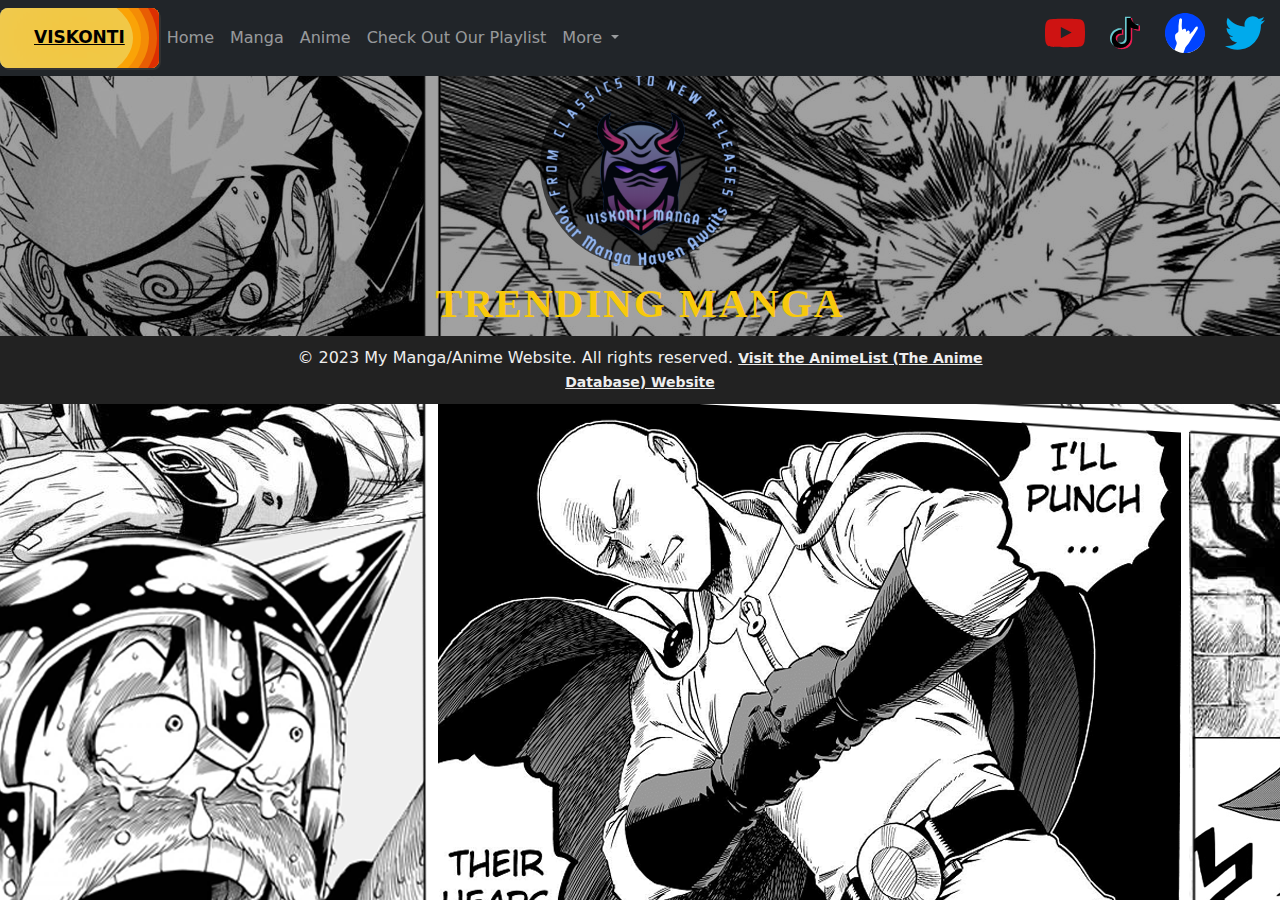
<file: pages/trendingManga.html>
<!DOCTYPE html>
<html>
<head>
  <title>Trending Manga</title>
  <link rel="stylesheet" type="text/css" href="../styles/trendingManga.css">
  <link rel="stylesheet" href="https://cdn.jsdelivr.net/npm/bootstrap@5.3.0/dist/css/bootstrap.min.css">
  <meta name="viewport" content="width=device-width, initial-scale=1.0">
  <link rel="icon" href="../img/logo2.png" type="image/png">

</head>
<body>
  <nav class="navbar navbar-expand-lg navbar-dark bg-dark sticky-top">
    <a class="button" href="../index.html">
      VISKONTI
    </a>
    <button class="navbar-toggler" type="button" data-bs-toggle="collapse" data-bs-target="#navbarSupportedContent" aria-controls="navbarSupportedContent" aria-expanded="false" aria-label="Toggle navigation">
      <span class="navbar-toggler-icon"></span>
    </button>

    <div class="collapse navbar-collapse" id="navbarSupportedContent">
      <ul class="navbar-nav mr-auto">
        <li class="nav-item active">
          <a class="nav-link" href="../index.html">Home <span class="sr-only"></span></a>
        </li>
        <li class="nav-item active">
          <a class="nav-link" href="./manga.html">Manga <span class="sr-only"></span></a>
        </li>
        <li class="nav-item">
          <a class="nav-link" href="./anime.html">Anime</a>
        </li>
        <li class="nav-item">
          <a class="nav-link" href="./opening.html">Check Out Our Playlist</a>
        </li>
        <li class="nav-item dropdown">
          <a class="nav-link dropdown-toggle" href="#" id="navbarDropdown" role="button" data-bs-toggle="dropdown" aria-haspopup="true" aria-expanded="false">
            More
          </a>
          <div class="dropdown-menu" aria-labelledby="navbarDropdown">
            <a class="dropdown-item" href="./trendingManga.html">Trending Manga</a>
            <a class="dropdown-item" href="./trendingAnime.html">Trending Anime</a>
            <div class="dropdown-divider"></div>
            <a class="dropdown-item" href="./people.html">Authors</a>
          </div>
        </li>
      </ul>
    </div>

    <div class="social-media-boxes">
      <div class="box">
        <a href="https://www.youtube.com/@viskonti8406/featured"><img src="../img/youtube.svg" alt="YouTube"></a>
      </div>
      <div class="box">
        <a href="https://www.tiktok.com/@viskonti103"><img src="../img/tiktok.svg" alt="TikTok"></a>
      </div>
      <div class="box">
        <a href="https://coub.com/king-of-anime"><img src="../img/coub.svg" alt="Coub"></a>
      </div>
      <div class="box">
        <a href="https://www.twitter.com"><img src="../img/twitter.svg" alt="Twitter"></a>
      </div>
    </div>

  </nav>


  <div class="curtain">
    <div class="container">
      <div class="d-flex justify-content-center align-items-center" style="height: 20vh;">
        <div class="darkness">
          <img src="../img/logo.png" alt="Logo" height="200">
        </div>
      </div>
      <h1 class="mt-4" id="top">Trending Manga</h1>
      <div id="mangaList" class="mangaList"></div>
    </div>
  </div>

  <footer>
    <p>&copy; 2023 My Manga/Anime Website. All rights reserved. <a href="https://myanimelist.net/">Visit the AnimeList (The Anime Database) Website</a></p>
  </footer>

  <script src="../function/trendingManga.js"></script>
  <script src="https://cdn.jsdelivr.net/npm/bootstrap@5.3.0/dist/js/bootstrap.bundle.min.js"></script>
</body>
</html>
</file>
<file: styles/anime.css>
body {
    margin: 0;
    padding: 0;
    font-family: 'Arial', sans-serif;
    margin: 20px;
    background-image: url("../img/trendingBack.jpg") !important;
    color: white;
    display: flex;
    flex-direction: column;
  }
#anime-container {
    display: flex;
    flex-wrap: wrap;
    justify-content: center;
  }
  .curtain {
    background-color: rgba(0, 0, 0, 0.37);
  }
  h1 {
    text-align: center;
    color: white;
    font-family: 'Segoe UI', Tahoma, Geneva, Verdana, sans-serif;
    font-size: 28px;
    letter-spacing: 2px;
    text-transform: uppercase;
  }
  .mt-10{
    margin-left: 10px;
  }
  

  .anime-card {
    width: 350px;
    height: auto;
    margin: 10px;
    padding: 10px;
    border: 1px solid #ccc;
    text-align: center;
    background-color: #282828;
    color: white;
    transition: background-color 0.3s ease, transform 0.3s ease;
    border-radius: 5px;
    box-shadow: 0 2px 5px rgba(0, 0, 0, 0.2);
    cursor: pointer;
    display: flex;
    flex-direction: column;
    align-items: center;
  }

  .darkness {
    background-color: #0000009d;
    border-radius: 100px;
  }
  .social-media-boxes {
    display: flex;
    align-items: center;
    margin-left: auto; /* Pushes the icons to the right */
    margin-right: 10px; /* Adds a small margin to the left side of the icons */
    margin-top: 0 !important;
  }
  
  .social-media-boxes .box {
    margin-right: 10px; /* Adds spacing between the social media icons */
  }
  .box {
    padding: 0 15px;
    border-radius: 10px;
    text-align: center;
    width: 50px;
  }
  
  .box img {
    width: 40px; 
    margin-bottom: 10px;
  }
  
  .anime-card:hover {
    transform: scale(1.1);
    background-color: #a418db;
  }
  
  .anime-image {
    width: 100%;
    height: auto;
    margin-bottom: 10px;
    border-radius: 5px;
    object-fit: cover;
  }
  
  .anime-title {
    margin-top: 10px;
    font-size: 18px;
    font-weight: bold;
    color: #fff8f8;
    font-family: 'Poppins', Arial, sans-serif;
  }

  .button {
    border: none;
    font-size: 17px;
    padding: 1em 2em;
    position: relative;
    display: grid;
    place-items: center;
    overflow: hidden;
    z-index: 1;
    font-weight: bold;
    background: #caf0f8;
    border-radius: 8px;
    box-shadow: 2px 2px 0 #333, 2px 2px 200px #ffba08 inset;
    color: #000000;
  }
  
  .button:active {
    transform: scale(.98);
  }
  
  .button:hover {
    box-shadow: 2px 2px 0 #333, 2px 2px 200px #003566 inset;
  }
  
  .button::before {
    content: '';
    position: absolute;
    left: -41%;
    width: 150%;
    height: 300%;
    border-radius: 50%;
    box-shadow: 2px 2px 0 #333, 0 0 0 8px #d00000 inset, 0 0 0 16px #dc2f02 inset, 0 0 0 24px #e85d04 inset, 0 0 0 32px #f48c06 inset, 0 0 0 40px #faa307 inset;
    z-index: -1;
    transition: .2s;
  }
  
  .button:active::before {
    opacity: .001;
    box-shadow: 2px 2px 200px #03045e inset;
  }
  
  .button:hover::before {
    box-shadow: 2px 2px 0 #333, 0 0 0 8px #90e0ef inset, 0 0 0 16px #48cae4 inset, 0 0 0 24px #00b4d8 inset, 0 0 0 32px #0096c7 inset, 0 0 0 40px #0077b6 inset;
    left: -9%;
    width: 150%;
    height: 300%;
  }
  ul {
    margin-bottom: 0px !important;
    padding: 16px;
  }
  #top {
    color: rgb(248, 201, 12);
    font-weight: bold;
    font-family: 'Sedgwick Ave Display', cursive !important;
    font-size: auto;
  }
  footer {
    background-color: #222;
    text-align: center;
    display: flex;
    justify-content: center;
    align-items: center;
    flex-direction: column;
    padding: 10px;
  }
  
  footer p {
    color: #eee;
    font-size: 16px;
    width: 60%;
    margin: 0;
  }
  
  footer a{
    color: #eee;
    font-size: 14px;
    font-weight: 900;
  }
  
  footer a:hover{
    color: #ff0000;
  }
  
  @media (max-width: 768px) {
    #anime-container {
      justify-content: flex-start;
    }
  
    .anime-card {
      width: 100%;
    }
  }
</file>
<file: styles/animeDetails.css>
html, body {
    margin: 0;
    padding: 0;
    font-family: 'Arial', sans-serif;
    background-image: url("../img/trendingBack.jpg") !important;
    height: 100%;
  }

  body {
    display: flex;
    flex-direction: column;
  }
  
  .navbar {
    margin-bottom: 0;
  }
  
  .mt-4 {
    margin-top: 1.5rem!important;
  }
  .curtain {
    background-color: rgba(0, 0, 0, 0.37);
    flex: 1;
    flex-shrink: 0;
  }
  
  
  h1 {
    text-align: center;
    font-family: 'Segoe UI', Tahoma, Geneva, Verdana, sans-serif;
    font-size: 28px;
    letter-spacing: 2px;
    text-transform: uppercase;
    margin-bottom: 20px;
    color: #333333;
  }
  .darkness {
    background-color: #0000009d;
    border-radius: 100px;
  }
  .social-media-boxes {
    display: flex;
    align-items: center;
    margin-left: auto; /* Pushes the icons to the right */
    margin-right: 10px; /* Adds a small margin to the left side of the icons */
    margin-top: 0 !important;
  }
  
  .social-media-boxes .box {
    margin-right: 10px; /* Adds spacing between the social media icons */
  }
  .box {
    padding: 0 15px;
    border-radius: 10px;
    text-align: center;
    width: 50px;
  }
  
  .box img {
    width: 40px;
    margin-bottom: 10px;
  }
  
#anime-details-container {
    max-width: 600px;
    margin: 0 auto;
    padding: 30px;
    background-color: #f5f5f5;
    border-radius: 10px;
    box-shadow: 0 0 10px rgba(0, 0, 0, 0.1);
    animation: zoomIn 0.5s ease-in-out;
  }
  
  /* Title styles */
  .anime-title {
    font-size: 24px;
    text-align: center;
    margin-top: 10px;
    margin-bottom: 20px;
  }
  
  /* Anime cover image styles */
  .anime-cover-image {
    display: block;
    margin: 0 auto;
    max-width: 100%;
    height: auto;
    border-radius: 5px;
  }
  
  /* Details container styles */
  .anime-details-container {
    margin-top: 20px;
  }
  
  /* Details item styles */
  .anime-details-item {
    margin-bottom: 10px;
  }
  
  .anime-details-item p {
    margin: 5px 0;
  }
  
  
  .youtube-container {
    position: relative;
    overflow: hidden;
    padding-top: 56.25%;
    margin-top: 20px;
  }
  
  .youtube-container iframe {
    position: absolute;
    top: 0;
    left: 0;
    width: 100%;
    height: 100%;
  }
  .button1-container {
    text-align: center;
  }
  
  .button1 {
    display: inline-block;
    padding: 10px 20px;
    margin-top: 20px;
    border-radius: 5px;
    background-color: #ff6f69;
    color: #ffffff;
    text-decoration: none;
    transition: background-color 0.3s ease;
  }
  
  .button1:hover {
    background-color: #ff3b3f;
  }
  @keyframes zoomIn {
    from {
      transform: scale(0.8);
      opacity: 0;
    }
    to {
      transform: scale(1);
      opacity: 1;
    }
  }

  .button {
    border: none;
    font-size: 17px;
    padding: 1em 2em;
    position: relative;
    display: grid;
    place-items: center;
    overflow: hidden;
    z-index: 1;
    background: #caf0f8;
    font-weight: bold;;
    border-radius: 8px;
    box-shadow: 2px 2px 0 #333,
               2px 2px 200px #ffba08 inset;
    color: #000000;
  }
  
  .button:active {
    transform: scale(.98);
  }
  
  .button:hover {
    box-shadow: 2px 2px 0 #333,
               2px 2px 200px #003566 inset;
  }
  
  .button::before {
    content: '';
    position: absolute;
    left: -41%;
    width: 150%;
    height: 300%;
    border-radius: 50%;
    box-shadow: 2px 2px 0 #333,
               0 0 0 8px #d00000 inset,
               0 0 0 16px #dc2f02 inset,
               0 0 0 24px #e85d04 inset,
               0 0 0 32px #f48c06 inset,
               0 0 0 40px #faa307 inset;
    z-index: -1;
    transition: .2s;
  }
  
  .button:active::before {
    opacity: .001;
    box-shadow: 2px 2px 200px #03045e inset;
  }
  
  .button:hover::before {
    box-shadow: 2px 2px 0 #333,
               0 0 0 8px #90e0ef inset,
               0 0 0 16px #48cae4 inset,
               0 0 0 24px #00b4d8 inset,
               0 0 0 32px #0096c7 inset,
               0 0 0 40px #0077b6 inset;
    left: -9%;
    width: 150%;
    height: 300%;
  }
  #top {
    color: rgb(248, 201, 12);
    font-weight: bold;
    font-family: 'Sedgwick Ave Display', cursive !important;
    font-size: auto;
  }
  footer {
    background-color: #222;
    text-align: center;
    display: flex;
    justify-content: center;
    align-items: center;
    flex-direction: column;
    padding: 10px;
  }
  
  footer p {
    color: #eee;
    font-size: 16px;
    width: 60%;
    margin: 0;
  }
  
  footer a{
    color: #eee;
    font-size: 14px;
    font-weight: 900;
  }
  
  footer a:hover{
    color: #ff0000;
  }
</file>
<file: styles/details.css>
html, body {
  margin: 0;
  padding: 0;
  font-family: 'Arial', sans-serif;
  background-image: url("../img/mangaBack.png") !important;
  height: 100%;
}
body {
  display: flex;
  flex-direction: column;
}
.navbar {
  margin-bottom: 0;
}

.mt-4 {
  margin-top: 1.5rem!important;
}
.curtain {
  background-color: rgba(0, 0, 0, 0.37);
  flex: 1;
}

h1 {
  text-align: center;
  font-family: 'Segoe UI', Tahoma, Geneva, Verdana, sans-serif;
  font-size: 28px;
  letter-spacing: 2px;
  text-transform: uppercase;
  margin-bottom: 20px;
  color: #333333;
}
.darkness {
  background-color: #0000009d;
  border-radius: 100px;
}
.social-media-boxes {
  display: flex;
  align-items: center;
  margin-left: auto; /* Pushes the icons to the right */
  margin-right: 10px; /* Adds a small margin to the left side of the icons */
  margin-top: 0 !important;
}

.social-media-boxes .box {
  margin-right: 10px; /* Adds spacing between the social media icons */
}
.box {
  padding: 0 15px;
  border-radius: 10px;
  text-align: center;
  width: 50px;
}

.box img {
  width: 40px;
  margin-bottom: 10px;
}

#manga-details {
  max-width: 600px;
  margin: 0 auto;
  padding: 30px;
  background-color: #f5f5f5;
  border-radius: 10px;
  box-shadow: 0 0 10px rgba(0, 0, 0, 0.1);
}

.manga-cover-details {
  display: block;
  max-width: 100%;
  height: auto;
  margin: 0 auto;
  margin-bottom: 20px;
  border-radius: 10px;
  box-shadow: 0 0 10px rgba(0, 0, 0, 0.1);
  animation: zoomIn 0.5s ease-in-out;
}

.manga-description-details {
  font-family: 'Arial', sans-serif;
  font-size: 16px;
  line-height: 1.5;
  margin-bottom: 20px;
  color: #555555;
}

.manga-details-info {
  margin-bottom: 15px;
}

.manga-details-info p {
  margin: 5px 0;
}

.manga-name {
  font-size: 24px;
  font-weight: bold;
  margin-bottom: 15px;
  color: #333333;
  text-align: center;
}

.manga-rating,
.manga-dates,
.manga-popularity-rank,
.manga-rating-rank,
.manga-age-rating,
.manga-volume-count {
  font-size: 14px;
  color: #777777;
}

.manga-rating span,
.manga-dates span,
.manga-popularity-rank span,
.manga-rating-rank span,
.manga-age-rating span,
.manga-volume-count span {
  font-weight: bold;
  color: #333333;
}

.button1-container {
  text-align: center;
}

.button1 {
  display: inline-block;
  padding: 10px 20px;
  margin-top: 20px;
  border-radius: 5px;
  background-color: #ff6f69;
  color: #ffffff;
  text-decoration: none;
  transition: background-color 0.3s ease;
}

.button1:hover {
  background-color: #ff3b3f;
}

@keyframes zoomIn {
  from {
    transform: scale(0.8);
    opacity: 0;
  }
  to {
    transform: scale(1);
    opacity: 1;
  }
}


.button {
  border: none;
  font-size: 17px;
  padding: 1em 2em;
  position: relative;
  display: grid;
  place-items: center;
  overflow: hidden;
  z-index: 1;
  background: #caf0f8;
  font-weight: bold;;
  border-radius: 8px;
  box-shadow: 2px 2px 0 #333,
             2px 2px 200px #ffba08 inset;
  color: #000000;
}

.button:active {
  transform: scale(.98);
}

.button:hover {
  box-shadow: 2px 2px 0 #333,
             2px 2px 200px #003566 inset;
}

.button::before {
  content: '';
  position: absolute;
  left: -41%;
  width: 150%;
  height: 300%;
  border-radius: 50%;
  box-shadow: 2px 2px 0 #333,
             0 0 0 8px #d00000 inset,
             0 0 0 16px #dc2f02 inset,
             0 0 0 24px #e85d04 inset,
             0 0 0 32px #f48c06 inset,
             0 0 0 40px #faa307 inset;
  z-index: -1;
  transition: .2s;
}

.button:active::before {
  opacity: .001;
  box-shadow: 2px 2px 200px #03045e inset;
}

.button:hover::before {
  box-shadow: 2px 2px 0 #333,
             0 0 0 8px #90e0ef inset,
             0 0 0 16px #48cae4 inset,
             0 0 0 24px #00b4d8 inset,
             0 0 0 32px #0096c7 inset,
             0 0 0 40px #0077b6 inset;
  left: -9%;
  width: 150%;
  height: 300%;
}
#top {
  color: rgb(248, 201, 12);
  font-weight: bold;
  font-family: 'Sedgwick Ave Display', cursive !important;
  font-size: auto;
}
footer {
  background-color: #222;
  text-align: center;
  display: flex;
  justify-content: center;
  align-items: center;
  flex-direction: column;
  padding: 10px;
  flex-shrink: 0;
}

footer p {
  color: #eee;
  font-size: 16px;
  width: 60%;
  margin: 0;
}

footer a{
  color: #eee;
  font-size: 14px;
  font-weight: 900;
}

footer a:hover{
  color: #ff0000;
}

@media (max-width: 768px) {
  #manga-details {
    padding: 20px;
  }

  .manga-cover-details {
    margin-bottom: 15px;
  }

  .manga-name {
    font-size: 20px;
    margin-bottom: 10px;
  }

  .manga-rating,
  .manga-dates,
  .manga-popularity-rank,
  .manga-rating-rank,
  .manga-age-rating,
  .manga-volume-count {
    font-size: 12px;
  }

  .button {
    padding: 8px 16px;
    margin-top: 15px;
  }
}
</file>
<file: styles/manga.css>
body {
    margin: 0;
    padding: 0;
    font-family: 'Arial', sans-serif;
    margin: 20px;
    background-image: url("../img/mangaBack.png") !important;
    color: white;
    height: 100%;
  }
  body {
    display: flex;
    flex-direction: column;
  }
  .curtain {
    background-color: rgba(0, 0, 0, 0.37);
    flex: 1;
  }
  
  h1 {
    text-align: center;
    color: white;
    font-family: 'Segoe UI', Tahoma, Geneva, Verdana, sans-serif;
    font-size: 28px;
    letter-spacing: 2px;
    text-transform: uppercase;
  }
  .darkness {
    background-color: #0000009d;
    border-radius: 100px;
  }
  .social-media-boxes {
    display: flex;
    align-items: center;
    margin-left: auto; /* Pushes the icons to the right */
    margin-right: 10px; /* Adds a small margin to the left side of the icons */
    margin-top: 0 !important;
  }
  
  .social-media-boxes .box {
    margin-right: 10px; /* Adds spacing between the social media icons */
  }
  .box {
    padding: 0 15px;
    border-radius: 10px;
    text-align: center;
    width: 50px;
  }
  
  .box img {
    width: 40px;
    margin-bottom: 10px;
  }
  .mt-10{
    margin-left: 10px;
  }
  
  #manga-list {
    display: flex;
    flex-wrap: wrap;
    justify-content: center;
  }
  
  .manga-item {
    width: 350px;
    height: auto;
    margin: 10px;
    padding: 10px;
    border: 1px solid #ccc;
    text-align: center;
    background-color: #282828;
    color: white;
    transition: background-color 0.3s ease, transform 0.3s ease;
    border-radius: 5px;
    box-shadow: 0 2px 5px rgba(0, 0, 0, 0.2);
    cursor: pointer;
    display: flex;
    flex-direction: column;
    align-items: center;
  }
  
  .manga-item:hover {
    background-color: #a418db;
    transform: scale(1.1);
  }
  
  .manga-title {
    font-weight: bold;
    margin-bottom: 10px;
    font-family: 'Poppins', Arial, sans-serif;
    font-size: 18px;
  }
  
  .manga-cover {
    width: 100%;
    height: auto;
    margin-bottom: 10px;
    border-radius: 5px;
    object-fit: cover;
  }
  
  .manga-description {
    font-family: 'Arial', sans-serif;
    font-size: 14px;
    line-height: 1.5;
  }
  
  .manga-read-more {
    color: #a418db;
    text-decoration: none;
    font-weight: bold;
    transition: color 0.3s ease;
  }
  
  .manga-read-more:hover {
    color: #8a2be2;
  }
  

  
  .button {
    border: none;
    font-size: 17px;
    padding: 1em 2em;
    position: relative;
    display: grid;
    place-items: center;
    overflow: hidden;
    z-index: 1;
    font-weight: bold;
    background: #caf0f8;
    border-radius: 8px;
    box-shadow: 2px 2px 0 #333, 2px 2px 200px #ffba08 inset;
    color: #000000;
  }
  
  .button:active {
    transform: scale(.98);
  }
  
  .button:hover {
    box-shadow: 2px 2px 0 #333, 2px 2px 200px #003566 inset;
  }
  
  .button::before {
    content: '';
    position: absolute;
    left: -41%;
    width: 150%;
    height: 300%;
    border-radius: 50%;
    box-shadow: 2px 2px 0 #333, 0 0 0 8px #d00000 inset, 0 0 0 16px #dc2f02 inset, 0 0 0 24px #e85d04 inset, 0 0 0 32px #f48c06 inset, 0 0 0 40px #faa307 inset;
    z-index: -1;
    transition: .2s;
  }
  
  .button:active::before {
    opacity: .001;
    box-shadow: 2px 2px 200px #03045e inset;
  }
  
  .button:hover::before {
    box-shadow: 2px 2px 0 #333, 0 0 0 8px #90e0ef inset, 0 0 0 16px #48cae4 inset, 0 0 0 24px #00b4d8 inset, 0 0 0 32px #0096c7 inset, 0 0 0 40px #0077b6 inset;
    left: -9%;
    width: 150%;
    height: 300%;
  }
  ul {
    margin-bottom: 0px !important;
    padding: 16px;
  }
  #top {
    color: rgb(248, 201, 12);
    font-weight: bold;
    font-family: 'Sedgwick Ave Display', cursive !important;
    font-size: auto;
  }
  footer {
    background-color: #222;
    text-align: center;
    display: flex;
    justify-content: center;
    align-items: center;
    flex-direction: column;
    padding: 10px;
    flex-shrink: 0;
  }
  
  footer p {
    color: #eee;
    font-size: 16px;
    width: 60%;
    margin: 0;
  }
  
  footer a{
    color: #eee;
    font-size: 14px;
    font-weight: 900;
  }
  
  footer a:hover{
    color: #ff0000;
  }

  @media (max-width: 768px) {
    #manga-list {
      justify-content: flex-start;
    }
  
    .manga-item {
      width: 100%;
    }
  }
</file>
<file: styles/opening.css>
body {
  font-family: Arial, sans-serif;
  background-color: #f4f4f4;
  margin: 0;
  padding: 0;
  background-image: url('../img/backgroundMusic.jpg') !important;
}

.social-media-boxes {
  display: flex;
  align-items: center;
  margin-left: auto; /* Pushes the icons to the right */
  margin-right: 10px; /* Adds a small margin to the left side of the icons */
  margin-top: 0 !important;
}

.social-media-boxes .box {
  margin-right: 10px; /* Adds spacing between the social media icons */
}
.box {
  padding: 0 15px;
  border-radius: 10px;
  text-align: center;
  width: 50px;
}

.box img {
  width: 40px;
  margin-bottom: 10px;
}

.darkness {
  background-color: #0000009d;
  border-radius: 100px;
}
#top {
  color: rgb(248, 201, 12);
  font-weight: bold;
  font-family: 'Sedgwick Ave Display', cursive !important;
  font-size: auto;
}

h1 {
  text-align: center;
  color: white;
  font-family: 'Segoe UI', Tahoma, Geneva, Verdana, sans-serif;
  font-size: 28px;
  letter-spacing: 2px;
  text-transform: uppercase;
}


.music-container {
  display: grid;
  grid-template-columns: repeat(auto-fit, minmax(300px, 1fr));
  grid-gap: 20px;
  justify-items: center;
  padding: 20px;
}

.music-item {
  background-color: #fff;
  border-radius: 10px;
  box-shadow: 0 2px 4px rgba(0, 0, 0, 0.1);
  overflow: hidden;
  transition: transform 0.3s ease-in-out;
  height: 100%;
  width: 100%;
}

.music-item:hover {
  transform: translateY(-5px);
}

.music-item iframe {
  border: none;
}

.music {
  padding: 10px;
  background-color: #f8f8f8;
  text-align: center;
  font-size: 14px;
}

.music a {
  color: #666;
  text-decoration: none;
  transition: color 0.3s ease-in-out;
}

.music a:hover {
  color: #333;
}

.music-info {
  padding: 10px;
}

#top {
  color: rgb(248, 201, 12);
  font-weight: bold;
  font-family: 'Sedgwick Ave Display', cursive !important;
  font-size: auto;
}
footer {
  background-color: #222;
  text-align: center;
  display: flex;
  justify-content: center;
  align-items: center;
  flex-direction: column;
  padding: 10px;
}

footer p {
  color: #eee;
  font-size: 16px;
  width: 60%;
  margin: 0;
}

footer a{
  color: #eee;
  font-size: 14px;
  font-weight: 900;
}

footer a:hover{
  color: #ff0000;
}
.button {
  border: none;
  font-size: 17px;
  padding: 1em 2em;
  position: relative;
  display: grid;
  place-items: center;
  overflow: hidden;
  z-index: 1;
  font-weight: bold;
  background: #caf0f8;
  border-radius: 8px;
  box-shadow: 2px 2px 0 #333, 2px 2px 200px #ffba08 inset;
  color: #000000;
}

.button:active {
  transform: scale(.98);
}

.button:hover {
  box-shadow: 2px 2px 0 #333, 2px 2px 200px #003566 inset;
}

.button::before {
  content: '';
  position: absolute;
  left: -41%;
  width: 150%;
  height: 300%;
  border-radius: 50%;
  box-shadow: 2px 2px 0 #333, 0 0 0 8px #d00000 inset, 0 0 0 16px #dc2f02 inset, 0 0 0 24px #e85d04 inset, 0 0 0 32px #f48c06 inset, 0 0 0 40px #faa307 inset;
  z-index: -1;
  transition: .2s;
}

.button:active::before {
  opacity: .001;
  box-shadow: 2px 2px 200px #03045e inset;
}

.button:hover::before {
  box-shadow: 2px 2px 0 #333, 0 0 0 8px #90e0ef inset, 0 0 0 16px #48cae4 inset, 0 0 0 24px #00b4d8 inset, 0 0 0 32px #0096c7 inset, 0 0 0 40px #0077b6 inset;
  left: -9%;
  width: 150%;
  height: 300%;
}

/* Responsive Styles */

@media (max-width: 1200px) {
  .music-container {
    grid-template-columns: repeat(auto-fit, minmax(250px, 1fr));
  }
}

@media (max-width: 768px) {
  .music-container {
    grid-template-columns: repeat(auto-fit, minmax(200px, 1fr));
  }
}

@media (max-width: 480px) {
  .music-container {
    grid-template-columns: repeat(auto-fit, minmax(150px, 1fr));
    grid-gap: 10px;
  }
}
</file>
<file: styles/people.css>
html, body {
  margin: 0;
  padding: 0;
  font-family: 'Arial', sans-serif;
  background-image: url("../img/authors.jpg") !important;
}

.navbar {
  margin-bottom: 0;
}

.curtain {
  background-color: rgba(0, 0, 0, 0.37);
}

h1 {
  text-align: center;
  margin-bottom: 20px;
}

.darkness {
  background-color: #0000009d;
  border-radius: 100px;
}
.social-media-boxes {
  display: flex;
  align-items: center;
  margin-left: auto; /* Pushes the icons to the right */
  margin-right: 10px; /* Adds a small margin to the left side of the icons */
  margin-top: 0 !important;
}

.social-media-boxes .box {
  margin-right: 10px; /* Adds spacing between the social media icons */
}
.box {
  padding: 0 15px;
  border-radius: 10px;
  text-align: center;
  width: 50px;
}

.box img {
  width: 40px;
  margin-bottom: 10px;
}

#results {
  display: grid;
  grid-template-columns: repeat(auto-fit, minmax(300px, 1fr));
  gap: 20px;
}

.card {
  background-color: #282828 !important;
  border-radius: 10px;
  box-shadow: 0 2px 4px rgba(0, 0, 0, 0.1);
  padding: 10px;
  transition: transform 0.3s ease;
  max-width: 300px;
}

.card:hover {
  transform: translateY(-5px);
  background-color: #a418db !important;
}

.card h3 {
  font-size: 16px;
  margin-bottom: 8px;
  color: #ffffff;
}

.card p {
  font-size: 12px;
  color: #ffffff;
  margin-bottom: 10px;
}

.card img {
  width: 100%;
  height: auto; /* Changed to auto for proportional resizing */
  max-height: 150px; /* Added maximum height */
  object-fit: contain;
  border-radius: 5px;
  margin-bottom: 8px; /* Decreased margin */
}


.error {
  color: red;
  text-align: center;
  font-weight: bold;
  margin-top: 20px;
}

#pagination {
  display: flex;
  justify-content: center;
  margin-top: 20px;
}

#pagination button {
  padding: 8px 16px;
  background-color: #007bff;
  color: #fff;
  border: none;
  border-radius: 5px;
  cursor: pointer;
  margin-right: 10px;
  transition: background-color 0.3s ease;
}

#pagination button:last-child {
  margin-right: 0;
}

#pagination button:hover {
  background-color: #00bb28;
}

#pagination button:disabled {
  background-color: #999;
  cursor: not-allowed;
}

#pagination button.previousBTN,
#pagination button.nextBTN {
  background-color: red;
  color: white;
  font-weight: bold;
  width: 120px;
  margin: 0 5px;
  transition: background-color 0.3s ease;
}

#pagination button.previousBTN:hover,
#pagination button.nextBTN:hover {
  background-color: #ff4747;
}
.read-more-button {
  background-color: #007bff;
  color: #fff;
  border: none;
  border-radius: 5px;
  padding: 8px 16px;
  cursor: pointer;
  transition: background-color 0.3s ease;
  font-size: 14px;
  animation: pulse 1s infinite;
}

.read-more-button:hover {
  background-color: #0056b3;
}

@keyframes pulse {
  0% {
    transform: scale(1);
  }
  50% {
    transform: scale(1.1);
  }
  100% {
    transform: scale(1);
  }
}
.button {
  border: none;
  font-size: 17px;
  padding: 1em 2em;
  position: relative;
  display: grid;
  place-items: center;
  overflow: hidden;
  z-index: 1;
  background: #caf0f8;
  font-weight: bold;;
  border-radius: 8px;
  box-shadow: 2px 2px 0 #333, 2px 2px 200px #ffba08 inset;
  color: #000000;
}


.button:active {
  transform: scale(.98);
}

.button:hover {
  box-shadow: 2px 2px 0 #333,
             2px 2px 200px #003566 inset;
}

.button::before {
  content: '';
  position: absolute;
  left: -41%;
  width: 150%;
  height: 300%;
  border-radius: 50%;
  box-shadow: 2px 2px 0 #333,
             0 0 0 8px #d00000 inset,
             0 0 0 16px #dc2f02 inset,
             0 0 0 24px #e85d04 inset,
             0 0 0 32px #f48c06 inset,
             0 0 0 40px #faa307 inset;
  z-index: -1;
  transition: .2s;
}

.button:active::before {
  opacity: .001;
  box-shadow: 2px 2px 200px #03045e inset;
}

.button:hover::before {
  box-shadow: 2px 2px 0 #333,
             0 0 0 8px #90e0ef inset,
             0 0 0 16px #48cae4 inset,
             0 0 0 24px #00b4d8 inset,
             0 0 0 32px #0096c7 inset,
             0 0 0 40px #0077b6 inset;
  left: -9%;
  width: 150%;
  height: 300%;
}

#top {
  color: rgb(248, 201, 12);
  font-weight: bold;
  font-family: 'Sedgwick Ave Display', cursive !important;
  font-size: auto;
}
footer {
  background-color: #222;
  text-align: center;
  display: flex;
  justify-content: center;
  align-items: center;
  flex-direction: column;
  padding: 10px;
}

footer p {
  color: #eee;
  font-size: 16px;
  width: 60%;
  margin: 0;
}

footer a{
  color: #eee;
  font-size: 14px;
  font-weight: 900;
}

footer a:hover{
  color: #ff0000;
}
.page-number {
  font-size: 16px;
  font-weight: bold;
  margin: 0 10px;
  color: #333;
  background-color: #f2f2f2;
  padding: 5px 10px;
  border-radius: 5px;
}
</file>
<file: styles/trendingAnime.css>
body {
    margin: 0;
    padding: 0;
    font-family: 'Arial', sans-serif;
    margin: 20px;
    background-image: url("../img/trendingBack.jpg") !important;
    color: white;
  }
  .curtain {
    background-color: rgba(0, 0, 0, 0.37);
  }
  h1 {
    text-align: center;
    color: white;
    font-family: 'Segoe UI', Tahoma, Geneva, Verdana, sans-serif;
    font-size: 28px;
    letter-spacing: 2px;
    text-transform: uppercase;
  }
  .darkness {
    background-color: #0000009d;
    border-radius: 100px;
  }
  .social-media-boxes {
    display: flex;
    align-items: center;
    margin-left: auto; /* Pushes the icons to the right */
    margin-right: 10px; /* Adds a small margin to the left side of the icons */
    margin-top: 0 !important;
  }
  
  .social-media-boxes .box {
    margin-right: 10px; /* Adds spacing between the social media icons */
  }
  .box {
    padding: 0 15px;
    border-radius: 10px;
    text-align: center;
    width: 50px;
  }
  
  .box img {
    width: 40px;
    margin-bottom: 10px;
  }
  #anime-list {
    display: flex;
    flex-wrap: wrap;
    justify-content: center;
  }
  
  
  .anime {
    width: 350px;
    height: auto;
    margin: 10px;
    padding: 10px;
    border: 1px solid #ccc;
    text-align: center;
    background-color: #282828;
    color: white;
    transition: background-color 0.3s ease, transform 0.3s ease;
    border-radius: 5px;
    box-shadow: 0 2px 5px rgba(0, 0, 0, 0.2);
    cursor: pointer;
    display: flex;
    flex-direction: column;
    align-items: center;
  }
  
  .anime:hover {
    transform: scale(1.1);
    background-color: #636363;
  }
  
  .anime h2 {
    margin-top: 0;
    font-size: 18px;
    color: #fffdfd;
  }
  
  .anime img {
    width: 100%;
    height: auto;
    margin-bottom: 10px;
    border-radius: 5px;
    object-fit: cover;
  }

  .button {
    border: none;
    font-size: 17px;
    padding: 1em 2em;
    position: relative;
    display: grid;
    place-items: center;
    overflow: hidden;
    z-index: 1;
    font-weight: bold;
    background: #caf0f8;
    border-radius: 8px;
    box-shadow: 2px 2px 0 #333, 2px 2px 200px #ffba08 inset;
    color: #000000;
  }
  
  .button:active {
    transform: scale(.98);
  }
  
  .button:hover {
    box-shadow: 2px 2px 0 #333, 2px 2px 200px #003566 inset;
  }
  
  .button::before {
    content: '';
    position: absolute;
    left: -41%;
    width: 150%;
    height: 300%;
    border-radius: 50%;
    box-shadow: 2px 2px 0 #333, 0 0 0 8px #d00000 inset, 0 0 0 16px #dc2f02 inset, 0 0 0 24px #e85d04 inset, 0 0 0 32px #f48c06 inset, 0 0 0 40px #faa307 inset;
    z-index: -1;
    transition: .2s;
  }
  
  .button:active::before {
    opacity: .001;
    box-shadow: 2px 2px 200px #03045e inset;
  }
  
  .button:hover::before {
    box-shadow: 2px 2px 0 #333, 0 0 0 8px #90e0ef inset, 0 0 0 16px #48cae4 inset, 0 0 0 24px #00b4d8 inset, 0 0 0 32px #0096c7 inset, 0 0 0 40px #0077b6 inset;
    left: -9%;
    width: 150%;
    height: 300%;
  }
  #top {
    color: rgb(248, 201, 12);
    font-weight: bold;
    font-family: 'Sedgwick Ave Display', cursive !important;
    font-size: auto;
  }
  footer {
    background-color: #222;
    text-align: center;
    display: flex;
    justify-content: center;
    align-items: center;
    flex-direction: column;
    padding: 10px;
  }
  
  footer p {
    color: #eee;
    font-size: 16px;
    width: 60%;
    margin: 0;
  }
  
  footer a{
    color: #eee;
    font-size: 14px;
    font-weight: 900;
  }
  
  footer a:hover{
    color: #ff0000;
  }
  @media (max-width: 768px) {
    #anime-list {
      justify-content: flex-start;
    }
  
    .anime {
      width: 100%;
    }
  }
</file>
<file: styles/trendingManga.css>
body {
    margin: 0;
    padding: 0;
    font-family: 'Arial', sans-serif;
    margin: 20px;
    background-image: url("../img/mangaBack.png") !important;
    color: white;
  }
  
  .curtain {
    background-color: rgba(0, 0, 0, 0.37);
  }
  h1 {
    text-align: center;
    color: white;
    font-family: 'Segoe UI', Tahoma, Geneva, Verdana, sans-serif;
    font-size: 28px;
    letter-spacing: 2px;
    text-transform: uppercase;
  }

  .darkness {
    background-color: #0000009d;
    border-radius: 100px;
  }
  .social-media-boxes {
    display: flex;
    align-items: center;
    margin-left: auto; /* Pushes the icons to the right */
    margin-right: 10px; /* Adds a small margin to the left side of the icons */
    margin-top: 0 !important;
  }
  
  .social-media-boxes .box {
    margin-right: 10px; /* Adds spacing between the social media icons */
  }
  .box {
    padding: 0 15px;
    border-radius: 10px;
    text-align: center;
    width: 50px;
  }
  
  .box img {
    width: 40px;
    margin-bottom: 10px;
  }
  
  #mangaList {
    display: flex;
    flex-wrap: wrap;
    justify-content: center;
  }
  
  .mangaItem {
    width: 350px;
    height: auto;
    margin: 10px;
    padding: 10px;
    border: 1px solid #ccc;
    text-align: center;
    background-color: #282828;
    color: white;
    transition: background-color 0.3s ease, transform 0.3s ease;
    border-radius: 5px;
    box-shadow: 0 2px 5px rgba(0, 0, 0, 0.2);
    cursor: pointer;
    display: flex;
    flex-direction: column;
    align-items: center;
  }
  
  .mangaItem:hover {
    transform: scale(1.1);
    background-color: #636363;
  }
  
  .mangaItem img {
    width: 100%;
    height: auto;
    margin-bottom: 10px;
    border-radius: 5px;
    object-fit: cover;
  }
  
  .mangaItem p {
    margin: 0;
    font-weight: bold;
    font-size: 16px;
    color: #fffefe;
  }

  .button {
    border: none;
    font-size: 17px;
    padding: 1em 2em;
    position: relative;
    display: grid;
    place-items: center;
    overflow: hidden;
    z-index: 1;
    font-weight: bold;
    background: #caf0f8;
    border-radius: 8px;
    box-shadow: 2px 2px 0 #333, 2px 2px 200px #ffba08 inset;
    color: #000000;
  }
  
  .button:active {
    transform: scale(.98);
  }
  
  .button:hover {
    box-shadow: 2px 2px 0 #333, 2px 2px 200px #003566 inset;
  }
  
  .button::before {
    content: '';
    position: absolute;
    left: -41%;
    width: 150%;
    height: 300%;
    border-radius: 50%;
    box-shadow: 2px 2px 0 #333, 0 0 0 8px #d00000 inset, 0 0 0 16px #dc2f02 inset, 0 0 0 24px #e85d04 inset, 0 0 0 32px #f48c06 inset, 0 0 0 40px #faa307 inset;
    z-index: -1;
    transition: .2s;
  }
  
  .button:active::before {
    opacity: .001;
    box-shadow: 2px 2px 200px #03045e inset;
  }
  
  .button:hover::before {
    box-shadow: 2px 2px 0 #333, 0 0 0 8px #90e0ef inset, 0 0 0 16px #48cae4 inset, 0 0 0 24px #00b4d8 inset, 0 0 0 32px #0096c7 inset, 0 0 0 40px #0077b6 inset;
    left: -9%;
    width: 150%;
    height: 300%;
  }
  #top {
    color: rgb(248, 201, 12);
    font-weight: bold;
    font-family: 'Sedgwick Ave Display', cursive !important;
    font-size: auto;
  }
  footer {
    background-color: #222;
    text-align: center;
    display: flex;
    justify-content: center;
    align-items: center;
    flex-direction: column;
    padding: 10px;
  }
  
  footer p {
    color: #eee;
    font-size: 16px;
    width: 60%;
    margin: 0;
  }
  
  footer a{
    color: #eee;
    font-size: 14px;
    font-weight: 900;
  }
  
  footer a:hover{
    color: #ff0000;
  }

  @media (max-width: 768px) {
    #mangaList {
      justify-content: flex-start;
    }
  
    .mangaItem {
      width: 100%;
    }
  }
</file>
